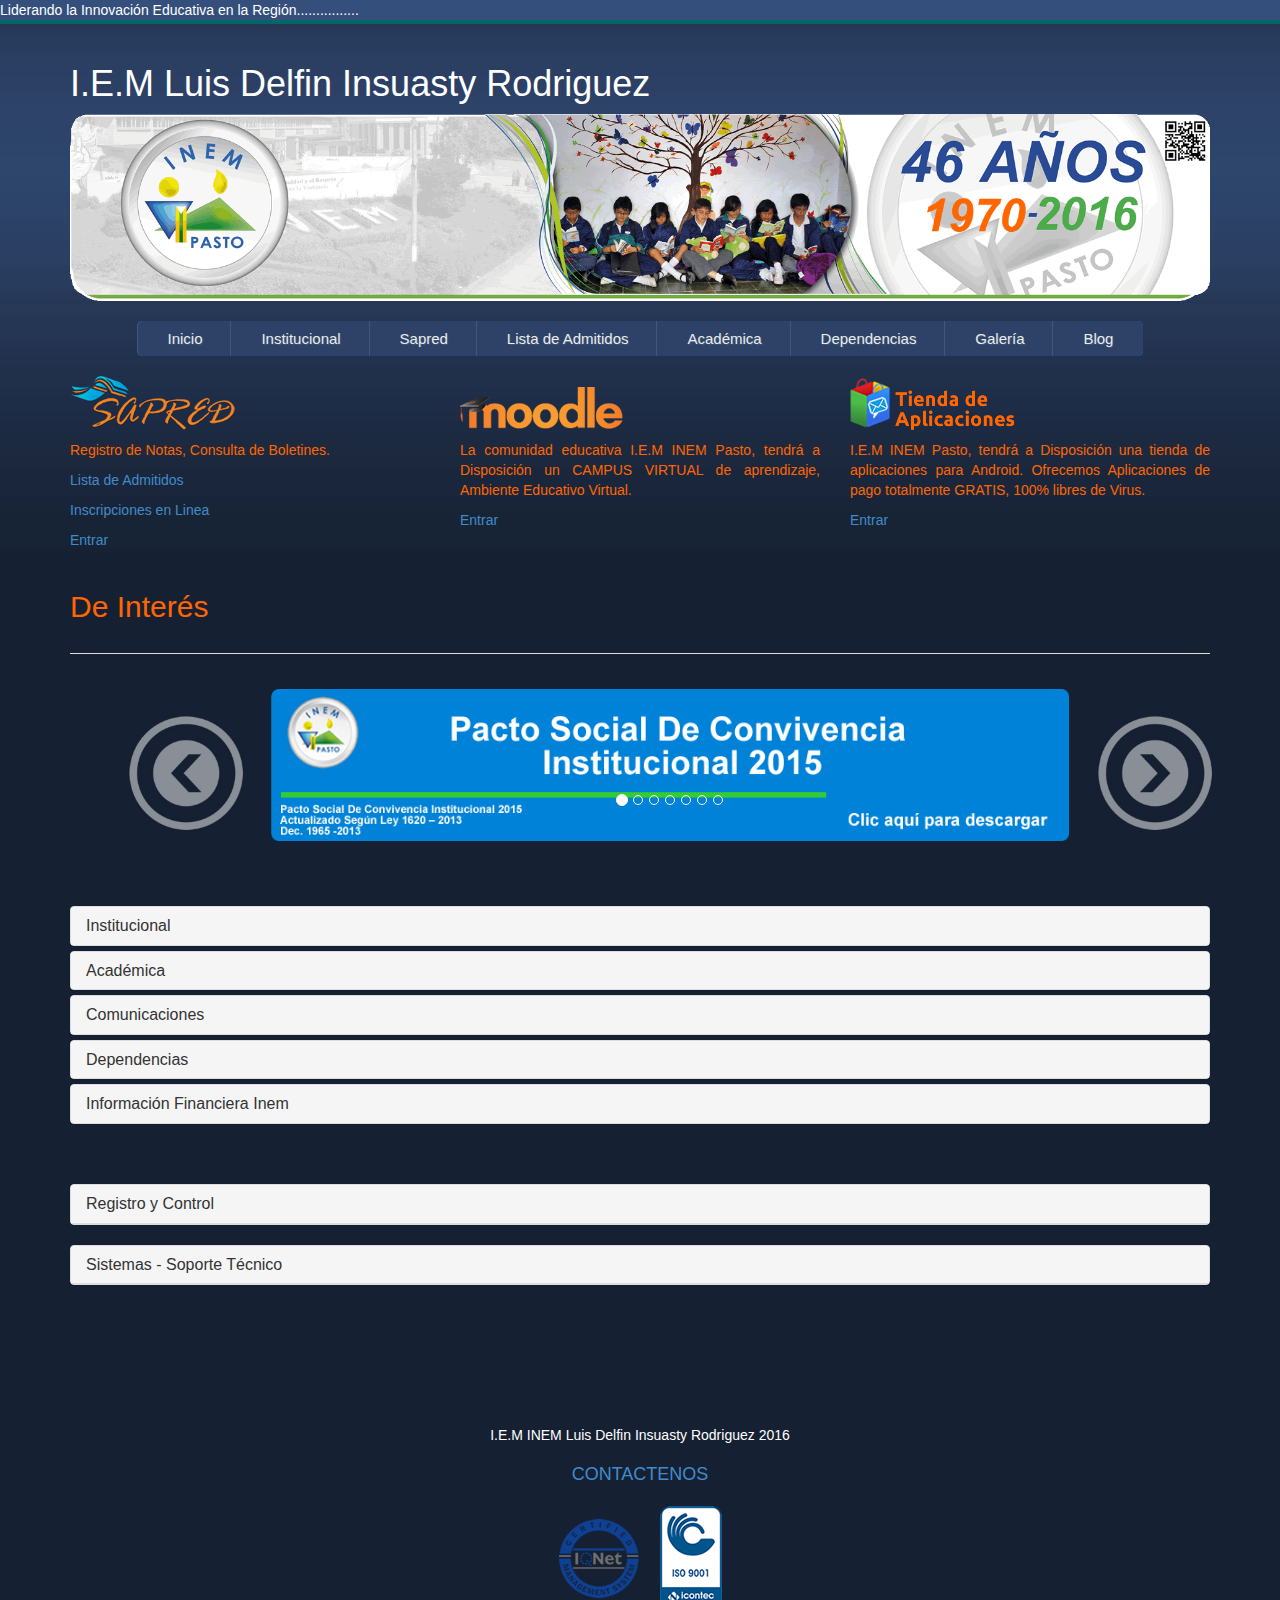
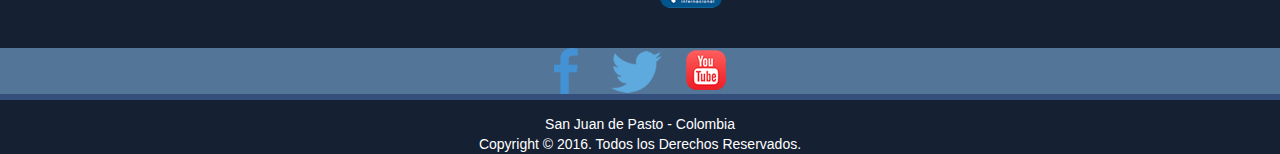
<file: index.html>
<!DOCTYPE html>
<html>
<head>

<link rel="stylesheet" href="css/rmm-css/responsivemobilemenu.css" type="text/css"/>

<script type="text/javascript" src="css/rmm-js/jquery.min.js"></script>
<script type="text/javascript" src="css/rmm-js/responsivemobilemenu.js"></script>
<meta name="viewport" content="width=device-width, initial-scale=1, maximum-scale=1, user-scalable=no"/>
</head>

  <div class=top>Liderando la Innovación Educativa en la Región................</div>
  <div class=topmini></div>
<title>I.E.M Luis Delfin Insuasty Rodriguez::::...:::::</title>
<style>
  img {display: block; margin: 100 auto;}

  #estilo1{color:#FFF;background:#0BCCCB;}
</style>







<br>

  <meta charset="utf-8">
  <meta name="viewport" content="width=device-width, initial-scale=1">
  <link rel="stylesheet" href="css/style.css">

</head>

<body  background="img/txt.jpg">


<div class="container">


<h1><font color="#ffffff">I.E.M Luis Delfin Insuasty Rodriguez</font> </h1> 
<center>

<img class="cab" src="img/cab.gif">
 



</center>
<br>
<!--div class="jumbotron">
  <img src="img/cab.png">  
</div-->


 
 

<div class="rmm" data-menu-style ="sapphire">
            <ul>
                <li><a href='index.html'>Inicio</a></li>
                
                <li><a href='#institucional'>Institucional</a></li>
                <li><a href='http://sapredinempasto.com/sapredinem/'>Sapred</a></li>
                <li><a href='http://sapredinempasto.com/sapredinem/admisiones/reportes/admitidos/'>Lista de Admitidos</a></li>
                <li><a href='#academica'>Acad&eacute;mica</a></li>
                <li><a href='#dependencias' >Dependencias</a></li> 
                <li><a href='#gallery'>Galer&iacute;a</a></li>
                <li><a href='#blog'>Blog</a></li>
                 
                 
                
                 
            </ul>



        </div>



 
 <!--br><center>

 
 


    <div id="estilo1" >
    
     <marquee scrolldelay=10 width=500 direction=left>

     <h1> Matriculas Abiertas 2016&nbsp;&nbsp;&nbsp;&nbsp;&nbsp;Matriculas Abiertas 2016 &nbsp;&nbsp;&nbsp;&nbsp;&nbsp;Matriculas Abiertas 2016</h1>
      </marquee>



 


    </div>



 </center><br>

 Descargar documentos para realizar el proceso de matriculas...
 <p><h1> <a target="_blank" href="http://sapredinempasto.com/sapredinem/logeo.php">Matricula en Linea....</a></font>&nbsp;&nbsp;</h1></p>
<h4> <a target="_blank" href="pdf/matriculas/acta_de_compromiso.pdf">Acta de Compromiso 2016</a></font>&nbsp;&nbsp;
 <a target="_blank" href="pdf/matriculas/cronograma_matriculas_2016.pdf">Cronograma de Matriculas</a></font>&nbsp;&nbsp;
 
 </h4>
<br>
 Requisitos de Matricula 2016 para Alumnos Nuevos y Antiguos...
<h4><a target="_blank" href="pdf/matriculas/requisitos_matricula_nuevos_2016.pdf">Matricula 2016 Alumnos Nuevos</a></font>&nbsp;&nbsp;&nbsp;&nbsp;
 <a target="_blank" href="pdf/matriculas/requisitos_matricula_antiguos_2016.pdf">Matricula 2016 Alumnos Antiguos</a></font>&nbsp;&nbsp;</h4>  





<br><br><br-->
<div class="row">



 

  <div class="col-md-4">
    <h2><a href="http://sapredinempasto.com/sapredinem/"><img src="img/sapred.png"></a></h2>

    <p align="justify">Registro de Notas, Consulta de Boletines.</p>
    <p align="justify"><a href="http://sapredinempasto.com/sapredinem/admisiones/reportes/admitidos/">Lista de Admitidos</a></p>
    <p><a href="http://sapredinempasto.com/sapredinem/admisiones/inicio/index.php">Inscripciones en Linea</a></p>
    <a href="http://sapredinempasto.com/sapredinem/">Entrar</a>
  </div>
  


  <div class="col-md-4">
   <h2><a href="http://www.inempasto.edu.co/campusvirtual/login/index.php"><img src="img/moodle.png"></a></h2>
     <p align="justify">La comunidad educativa I.E.M INEM Pasto, tendrá a Disposición un CAMPUS VIRTUAL de aprendizaje, Ambiente Educativo Virtual.</p>
    
    <a href="http://www.inempasto.edu.co/campusvirtual/login/index.php">Entrar</a>
 
  </div>
  



  

<tienda de aplicaciones div class="col-md-4">
    <h2><a href="http://inem-pasto.store.aptoide.com/"><img src="img/store.png"></a></h2>
     <p align="justify">I.E.M INEM Pasto, tendrá a Disposición una tienda de aplicaciones para Android. Ofrecemos Aplicaciones de pago totalmente GRATIS, 100% libres de Virus.</p>
    
    <a href="http://inem-pasto.store.aptoide.com/">Entrar</a>
  </div>


</div>

<br>
<center>


  </center>
  <!DOCTYPE html>
<html>
  <head>
    <meta name="viewport" content="width=device-width, initial-scale=1">
    <link rel="stylesheet" href="bootstrap.min.css">
  </head>

  <body>
    <div class="container">
      <h2>De Inter&eacute;s</h2>
      
<!--font color=#ffffff size="5">Encuestas de satisfacción</font><br>
<br>
Para Primaria hacer Clic <a href="https://docs.google.com/forms/d/1iM_UiLJOvQ8ggt8mjcnVVd9TBu6XeJbb38_ceqL8IZQ/viewform">Aqui</a> <br><br>
Para grados 6 y 9 hacer Clic <a href="https://docs.google.com/forms/d/1qQ2hfOPYZUpujuiQrIvZ8EqpPazxDHv7UO0uJpqppSM/viewform">Aqui</a> <br><br>

Para grados 10 y 11 hacer Clic <a href="https://docs.google.com/forms/d/1R0bFZO8R_Qn0_b-2OMOqUtCRWU1IAYjRPcXmingDEgo/viewform">Aqui</a-->

       <div class="panel-group" id="accordion">
        <div class="">
          <div class="panel-heading">
            <h4 class="panel-title">
              <a data-toggle="collapse" data-parent="#accordion" href="#collapsep"> </a>
            </h4>
          </div>






          <div id="collapsep" class="panel-collapse collapse in">
            <div class="panel-body"> 
                  <center>
                                
                                <!--DOCTYPE html-->
<html lang="en">
<head>
 
  <meta charset="utf-8">
  <meta name="viewport" content="width=device-width, initial-scale=1">

  <style>
  .carousel-inner > .item > img,
  .carousel-inner > .item > a > img {
      width: 70%;

      margin: auto;
  }
  </style>
</head>
<body>

<div class="container">
  <br>
  <div id="myCarousel" class="carousel slide" data-ride="carousel">
    
    <ol class="carousel-indicators">
      <li data-target="#myCarousel" data-slide-to="0" class="active"></li>
      <li data-target="#myCarousel" data-slide-to="1"></li>
      <li data-target="#myCarousel" data-slide-to="2"></li>
      <li data-target="#myCarousel" data-slide-to="3"></li>
      <li data-target="#myCarousel" data-slide-to="4"></li>
      <li data-target="#myCarousel" data-slide-to="5"></li>
      <li data-target="#myCarousel" data-slide-to="6"></li>
    </ol>

    
    <div class="carousel-inner" role="listbox">
      <div class="item active">
        <a href="pdf/P.S.C.I.INEM_actualizado(ley_1620_de_2013).pdf"><img src="img/pacto.jpg"   ></a>

      </div>

      <div class="item">
        <a href="http://ticeducacion.wix.com/inemsede3"><img src="img/sede3.jpg"></a><br>
          <a href="Plataforma_INEM/libro_web_DerechosdeEstudantes_inem3_27938/">Derechos de Estudantes Inem Sede 3</a>&nbsp;&nbsp;
          <a href="Plataforma_INEM/libro_web_MANUALDECONVIVENCIA%20inem_95535/">Manual de Convivencia Inem</a>&nbsp;&nbsp;  
          <a href="Plataforma_INEM/libro_web_MisDeberes_INEM_61905/">Mis Deberes Inem</a> 
      </div>  

    
      <div class="item">
        <img src="img/apps.jpg"   >
      </div>

      <div class="item">
        <a href="http://www.inempasto.edu.co/juego/inem.html" target="_blank"><img src="img/5.jpg" ></a>
      </div>
      <div class="item">
        <a href="http://www.inempasto.edu.co/images/calendarios/planemergencia.pdf"><img src="img/evacu.jpg"   ></a></a>
      </div>
 <div class="item">
        <a href="http://www.inempasto.edu.co/images/calendarios/planemergencia.pdf"><img src="img/wifi.jpg"   ></a></a>
      </div>

       <div class="item">
        <img src="img/1.jpg"   >
         </div>

          <div class="item">
          <a href="pdf/requisitos_militar.pdf"><img src="img/militar.jpg"   ></a>
         </div>

        <div class="item">
          <a href="pdf/proceso_inscripcion_P.S.pdf"><img src="img/requisitos.jpg"   ></a>
         </div>



    </div>



    

 <img src="img/flechai.jpg" class="left carousel-control" href="#myCarousel"   data-slide="prev">
     
    </a>
    <img src="img/flechad.jpg" class="right carousel-control" href="#myCarousel" role="button" data-slide="next">
         

       
    </a-->
  </div>
</div> 

</body>
</html>
                  </center>
              <br><br><p align="justify">
              <font color=#ffffff>

               </font></p>

 

          </div>
          </div>
        </div>





<!--div class="panel-group" id="accordion">
        <div class="">
          <div class="panel-heading">
            <h4 class="panel-title">
              <a data-toggle="collapse" data-parent="#accordion" href="#collapsep-1">PUNTO VIVE DIGITAL Y AULA INTERACTIVA .... </a>
            </h4>
          </div>






          <div id="collapsep-1" class="panel-collapse collapse in">
            <div class="panel-body"> 
                  <center>
                                <img src="img/ai.jpg">

                  </center>
              <br><br><p align="justify">
              <font color=#ffffff>

                Punto Vive Digital esta ubicado en la institución educativa I.E.M Luis Delfín Insuasty Rodriguez INEM-PASTO. La gestión realizada, fue aprobada por el Ministerio de Tecnologías de la Información y las Comunicaciones, TIC. El punto Vive Digital permitirá que los estudiantes accedan a Internet de manera muy rápida, contará con áreas de entretenimiento con consolas de juego, centro para producción de contenidos, equipos de audio y video, video beam interactivo, equipos para personas con discapacidad, tablets, entre otros elementos de última tecnología. 
<br><br>

IEM Luis Delfín Insuasty INEM Pasto recibió Aula Interactiva: Tablero digital, módem, sonido, servidor y 25 laptops. </font>
<a href="https://twitter.com/NarinoVDigital/status/588517683160809472"> Ver mas.......</a></p>
</div>



 

          </div>
          </div>
        </div-->



    
      



<div class="panel panel-default" >
          <div class="panel-heading">
            <h4 class="panel-title">
              <a id=institucional data-toggle="collapse" data-parent="#accordion" href="#collapse0">Institucional</a>
            </h4>
          </div>
          <div id="collapse0" class="panel-collapse collapse">
            <div class="panel-body">

<h2>Mision</h2> 
<p align="justify">
INEM de Pasto es una institución educativa municipal de carácter oficial que atiende los niveles de educación preescolar, básica y media diversificada (académica y técnica); con la corresponsabilidad de la comunidad educativa centra su quehacer en la formación integral de los educandos, especialmente en las dimensiones científica, tecnológica, humanística, espiritual, cultural y deportiva, mediante la formación basada en competencias básicas, ciudadanas, laborales generales y especificas que les permiten desarrollar relaciones positivas consigo mismo, con los demás y con el entorno atendiendo su proyecto ético de vida y las necesidades del contexto, con lo anterior los estudiantes se facultan para integrarse a la educación superior, para vincularse al mundo laboral y para contribuir efectivamente al desarrollo de su comunidad.</p><br>

 

<h2>Visión</h2>

 
<p align="justify">
La Institución educativa Municipal INEM de Pasto en el 2014 sera reconocida, como líder entre las instituciones educativas oficiales del Departamento de Nariño, por haber establecido procesos de mejoramiento continuo de la calidad y alianzas Interinstitucionales para garantizar CADENAS DE FORMACIÓNhacia la educación técnica, tecnológica y profesores.</p>
<br><br>
<h2>Videos Historia Regional</h2>

<a href="http://inempasto.edu.co/1in.php?view=article&id=88%3Avideos-historia-regional&format=pdf&option=com_content&Itemid=137">Descargar Enlaces</a>

            </div>
          </div>
        </div>


<div class="panel panel-default">
          <div class="panel-heading">
            <h4 class="panel-title">
              <a id=academica data-toggle="collapse" data-parent="#accordion" href="#collapse1">Acad&eacute;mica</a>
            </h4>
          </div>
          <div id="collapse1" class="panel-collapse collapse">
            <div class="panel-body">Educación media académica .</div>
          </div>
        </div>


<div class="panel panel-default">
          <div class="panel-heading">
            <h4 class="panel-title">
              <a data-toggle="collapse" data-parent="#accordion" href="#collapse2">Comunicaciones</a>
            </h4>
          </div>
          <div id="collapse2" class="panel-collapse collapse">
            <div class="panel-body"><a href="pdf/ACTA_040.pdf">Resolucion 040</a></div>
          </div>
        </div>


<div class="panel panel-default" id=dependencias>
          <div class="panel-heading">
            <h4 class="panel-title">
              <a data-toggle="collapse" data-parent="#accordion" href="#collapse3">Dependencias</a>
            </h4>
          </div>
          <div id="collapse3" class="panel-collapse collapse">
            <div class="panel-body">Sede 1 Sede2 Sede3 Granja Betania.</div>
          </div>
        </div>


  
<div class="panel panel-default">
          <div class="panel-heading">
            <h4 class="panel-title">
              <a data-toggle="collapse" data-parent="#accordion" href="#collapse4">Información Financiera Inem</a>
            </h4>
          </div>
          <div id="collapse4" class="panel-collapse collapse">
            <!--div class="panel-body"><a href="pdf/Información_Segundo_Trimestre 2015.rar">Descargar Información Segundo Trimestre 2015 </a></div-->
            <div class="panel-body"><a href="rar/INFORMACION_FINANCIERA_MARZO 2016.rar">Descargar Información Financiera Marzo 2016 </a></div>
          </div>
           </div>


        <!--div class="panel panel-default">
          <div class="panel-heading">
            <h4 class="panel-title">
              <a  data-toggle="collapse" data-parent="#accordion" href="#collapse5">Documentos Procesos de Inscripciones y Matriculas 2016</a>
            </h4>
          </div-->
          <div id="collapse5" class="panel-collapse collapse">
            <div class="panel-body"> 

            Documentos para Descargar<br><br>



</div>
          </div>
        </div><br>
        


<br>

<div class="panel panel-default">
          <div class="panel-heading">
            <h4 class="panel-title">
              <a  data-toggle="collapse" data-parent="#accordion" href="#collapse6">Registro y Control </a>
            </h4>
          </div>
          <div id="collapse6" class="panel-collapse collapse">
            <div class="panel-body"> 
<h3>Registro y Control</h3><p align="justify">
<center><!--img src="img/reg.jpg"--></center>

<font color="#000000">
A través  registro y control usted podrá solicitar conocer y tener información acerca de los estudiantes actuales y egresados de nuestra institución y sus notas correspondientes para  hacer la solicitud de este servicio en la oficina de registro y control que esta ubicado en el primer piso del bloque administrativo o a través  el siguiente correo registrocontrol@openmailbox.org  detallando la descripción de la solicitud. 
 
</font>  



 

</p>


</div>
          </div>
        </div>


<div class="panel panel-default">
          <div class="panel-heading">
            <h4 class="panel-title">
              <a  data-toggle="collapse" data-parent="#accordion" href="#collapse7">Sistemas - Soporte Técnico</a>
            </h4>
          </div>
          <div id="collapse7" class="panel-collapse collapse">
            <div class="panel-body"> 
<font color="#0099FF"><h3>Pasos a Seguir y como realizar mi solicitud ?</h3></font><p align="justify">
<center><img src="img/sop.jpg"></center><br>
<font color="#000000">
A través del siguiente  formato, le permitirá registrar información para hacer la solicitud de servicios de asistencia técnica en sistemas, detallando la descripción del problema encontrado. Descargar Formato 


soporte@inempasto.edu.co




<a href="">Asistencia Técnica</a> 
 
</font>  



 

</p>


</div>
          </div>
        </div>
        







      </div> 
    </div>



 
    



    <script src="js/jquery.min_collapsse.js"></script>
    <script src="js/bootstrap.min_collapsse.js"></script>
  </body>
</html>



<br><br>




 




<!--div class="city">


<br>
<br>

<div class="col-md-4">
<h3><p align="justify"><font color=#ffffff>Biblioteca Virtual.</font></p></h3>
<p>Implementando.</p>

<a href="http://www.inempasto.edu.co">Entrar</a><br>

</div>




<div class="col-md-4">
<h3><p align="justify"><font color=#ffffff>Ayuda TICS.</font></h3></p>
<p align="justify">Se tiene como fin incentivar el uso de las nuevas tecnologías de la información y comunicación  para optimizar el desarrollo de nuestra labor educativa.</p>
<a href="http://www.inempasto.edu.co/ayudatics/">Entrar</a>
</div>


<div class="city">
<h3><font color=#ffffff>Registro de Estudiantes.</font></h3>
<p align="justify">La Institución, reconoce la importancia de hacer un seguimiento a  egresados, deseamos  conocer su opinión  respecto a los procesos de formación.</p>
<a href="http://www.inempasto.edu.co/egresados/">Entrar</a>
</div-->



 

 
<br><br>






<br><br> 
 
 


<center>
<font color=#ffffff>
 I.E.M INEM Luis Delfin Insuasty Rodriguez 2016


 
</font>
<br>

<font color="#ffffff">
<div class=" " id=dependencias>
          <div class="panel-heading">
            <h4 class=" ">
		      <a data-toggle="collapse" data-parent="#accordion" href="#collapse-2">
		<center>
		CONTACTENOS</center></a>

		
            </h4>
          </div>
          <div id="collapse-2" class="panel-collapse collapse">
            <div class="panel-body">


           <img src="img/contactenos.png">
<br>Avenida Panamericana Cra 24 Tel <a href="tel:0327235141">7235141</a>  - <a href="tel:0327235142">7235142</a> - <a href="tel:0327235143">7235143</a>
           Comuníquese con nosotros<br>

¿Tiene alguna duda? pongase en contacto con nosotros y nos comunicaremos lo más pronto posible.<br>

 Rectoria Telefax <a href="tel:0327237356">7237356</a><br><br>ieminempasto@openmailbox.org &nbsp;&nbsp; ieminempasto@gmail.com <br>financierainempasto@gmail.com


            </div>
          

          </div>
        </div></font>


 
<img src="img/certificado.jpg">

<br><br>
<div class=redes_sociales>
<img src="img/allrs.png">
</div>


</center>

  <div class=pie>
  <center><br>San Juan de Pasto - Colombia<br>Copyright © 2016. Todos los Derechos Reservados.


<!--div id="cuentavisitas"></div>
				<script>yu=function(id){return document.getElementById(id);}
				if(localStorage){
				if(localStorage['visitas']==undefined){
				localStorage['visitas']=0;/* Codigo por http://adan-2994.es.tl/Contador_de_visitas_javascript.htm */
				}var n=parseInt(localStorage['visitas']);localStorage['visitas']=1+n;
				var num=localStorage['visitas'];

				var mensaje="Hasta ahora has visitado mi pagina " + num+ " Veces !";

				yu('cuentavisitas').innerHTML=mensaje;}</script>
<br>Designed by<br> Ingeniero Alvaro Lopez Perez - Sistemas Inem Pasto.
  </center> 
 </div-->


 <!--a href="whatsapp://send?text=www.inempasto.edu.co" data-action="share/whatsapp/share" rel="nofollow" >Compartir en WhatsApp</a-->
   
				 
				
                
                
</body>
</html>
</file>
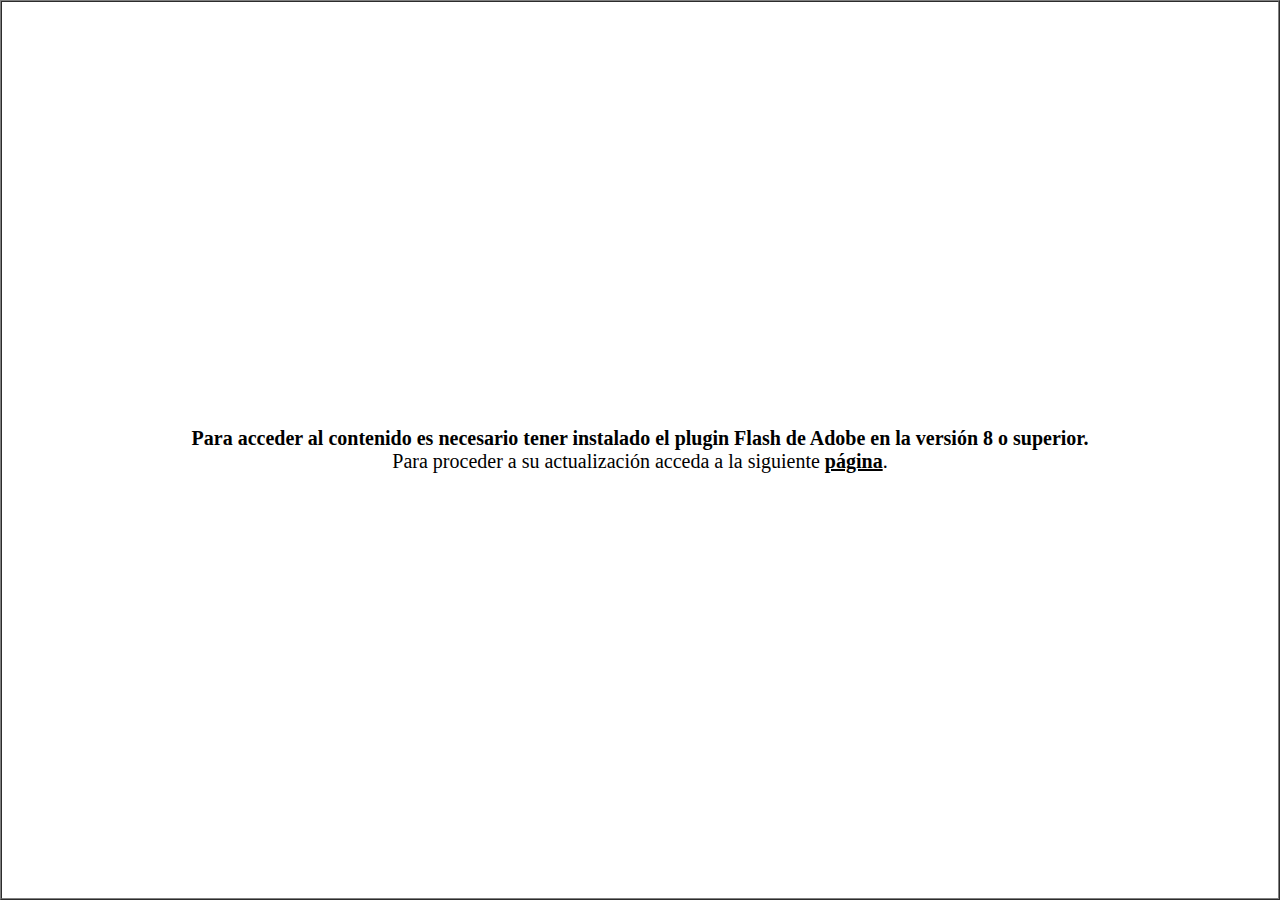
<file: Plataforma_INEM/libro_web_DerechosdeEstudantes_inem3_27938/index.html>
﻿<!DOCTYPE html PUBLIC "-//W3C//DTD XHTML 1.0 Transitional//EN" "http://www.w3.org/TR/xhtml1/DTD/xhtml1-transitional.dtd">
<html xmlns="http://www.w3.org/1999/xhtml" xml:lang="es" lang="es">
	<head>
		<meta http-equiv="Content-Type" content="text/html; charset=utf-8" />
		<title>Visor Cuadernia</title>
        <style type="text/css">
			html { height: 100%; overflow: hidden; }
			body { height: 100%; margin: 0;	padding: 0;	background-color: #ffffff; }
		</style>
        <script type="text/javascript" src="configuracion/libreria.js"></script>
		<!--<script type="text/javascript" src="configuracion/SCORM_API_wrapper_v1.1.7.js"></script>-->
		<script type="text/javascript">
			
			// have to hard code this version number so that there are no issues with Saba
	//pipwerks.SCORM.version = "1.2";
	
			jQuery(document).ready(
				function(){
					var flashvars = {};
					var params = {};
				var attributes = {};

					if(jQuery.getUrlVar("pagina")) flashvars.pagina = jQuery.getUrlVar("pagina");
					if(jQuery.getUrlVar("contenido")) 
					{
						flashvars.contenido = jQuery.getUrlVar("contenido");
						flashvars.publicacion = "false";
					}
					else {
						flashvars.contenido = "configuracion/libro.xml";
						flashvars.publicacion = "true";
					}
					if(jQuery.getUrlVar("identificador")) flashvars.identificador = jQuery.getUrlVar("identificador");
					//flashvars.contenido = "configuracion/libro.xml";
					
					params.wmode="transparent";
					params.menu = false;
					params.allowFullScreen = true;
					params.allowScriptAccess="always" ;
						
					cargarLibro('configuracion/visualizador.swf', 'libro', 9, '100%', '100%', flashvars, params, attributes);
				}
			);
		</script>
	</head>
    <body>
    <div id="contenedor" style="width:100%; height:100%"></div>
		
		
    </body>
</html>
</file>
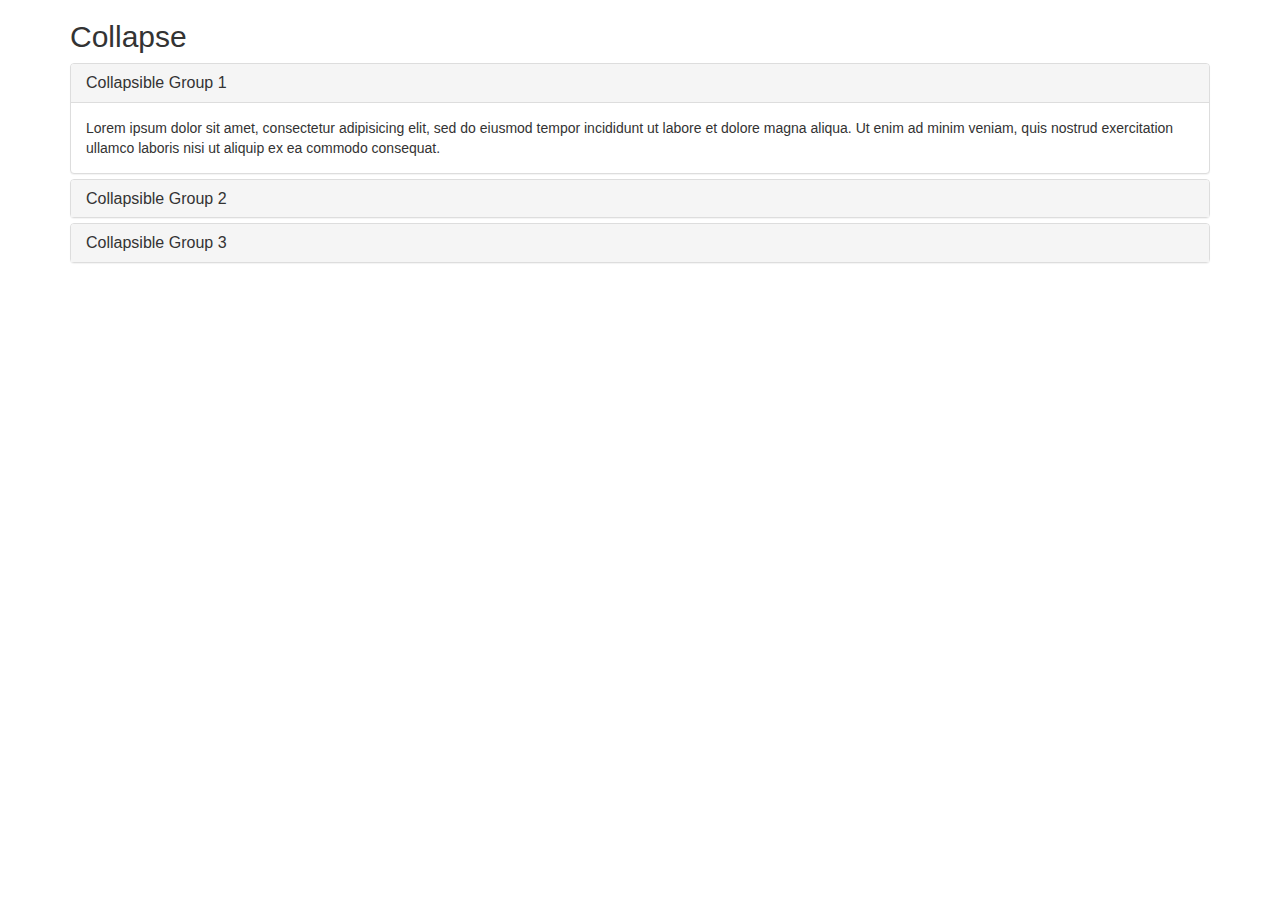
<file: collpse.html>
<!DOCTYPE html>
<html>
  <head>
    <meta name="viewport" content="width=device-width, initial-scale=1">
    <link rel="stylesheet" href="css/bootstrap.min_collapse.css">
  </head>

  <body>
    <div class="container">
      <h2>Collapse</h2>
      <div class="panel-group" id="accordion">
        <div class="panel panel-default">
          <div class="panel-heading">
            <h4 class="panel-title">
              <a data-toggle="collapse" data-parent="#accordion" href="#collapse1">Collapsible Group 1</a>
            </h4>
          </div>
          <div id="collapse1" class="panel-collapse collapse in">
            <div class="panel-body">Lorem ipsum dolor sit amet, consectetur adipisicing elit,
            sed do eiusmod tempor incididunt ut labore et dolore magna aliqua. Ut enim ad minim veniam,
            quis nostrud exercitation ullamco laboris nisi ut aliquip ex ea commodo consequat.</div>
          </div>
        </div>
        <div class="panel panel-default">
          <div class="panel-heading">
            <h4 class="panel-title">
              <a data-toggle="collapse" data-parent="#accordion" href="#collapse2">Collapsible Group 2</a>
            </h4>
          </div>
          <div id="collapse2" class="panel-collapse collapse">
            <div class="panel-body">Lorem ipsum dolor sit amet, consectetur adipisicing elit,
            sed do eiusmod tempor incididunt ut labore et dolore magna aliqua. Ut enim ad minim veniam,
            quis nostrud exercitation ullamco laboris nisi ut aliquip ex ea commodo consequat.</div>
          </div>
        </div>
        <div class="panel panel-default">
          <div class="panel-heading">
            <h4 class="panel-title">
              <a data-toggle="collapse" data-parent="#accordion" href="#collapse3">Collapsible Group 3</a>
            </h4>
          </div>
          <div id="collapse3" class="panel-collapse collapse">
            <div class="panel-body">Lorem ipsum dolor sit amet, consectetur adipisicing elit,
            sed do eiusmod tempor incididunt ut labore et dolore magna aliqua. Ut enim ad minim veniam,
            quis nostrud exercitation ullamco laboris nisi ut aliquip ex ea commodo consequat.</div>
          </div>
        </div>
      </div> 
    </div>

    <script src="https://ajax.googleapis.com/ajax/libs/jquery/1.11.1/jquery.min.js"></script>
    <script src="http://maxcdn.bootstrapcdn.com/bootstrap/3.2.0/js/bootstrap.min.js"></script>
  </body>
</html>
</file>
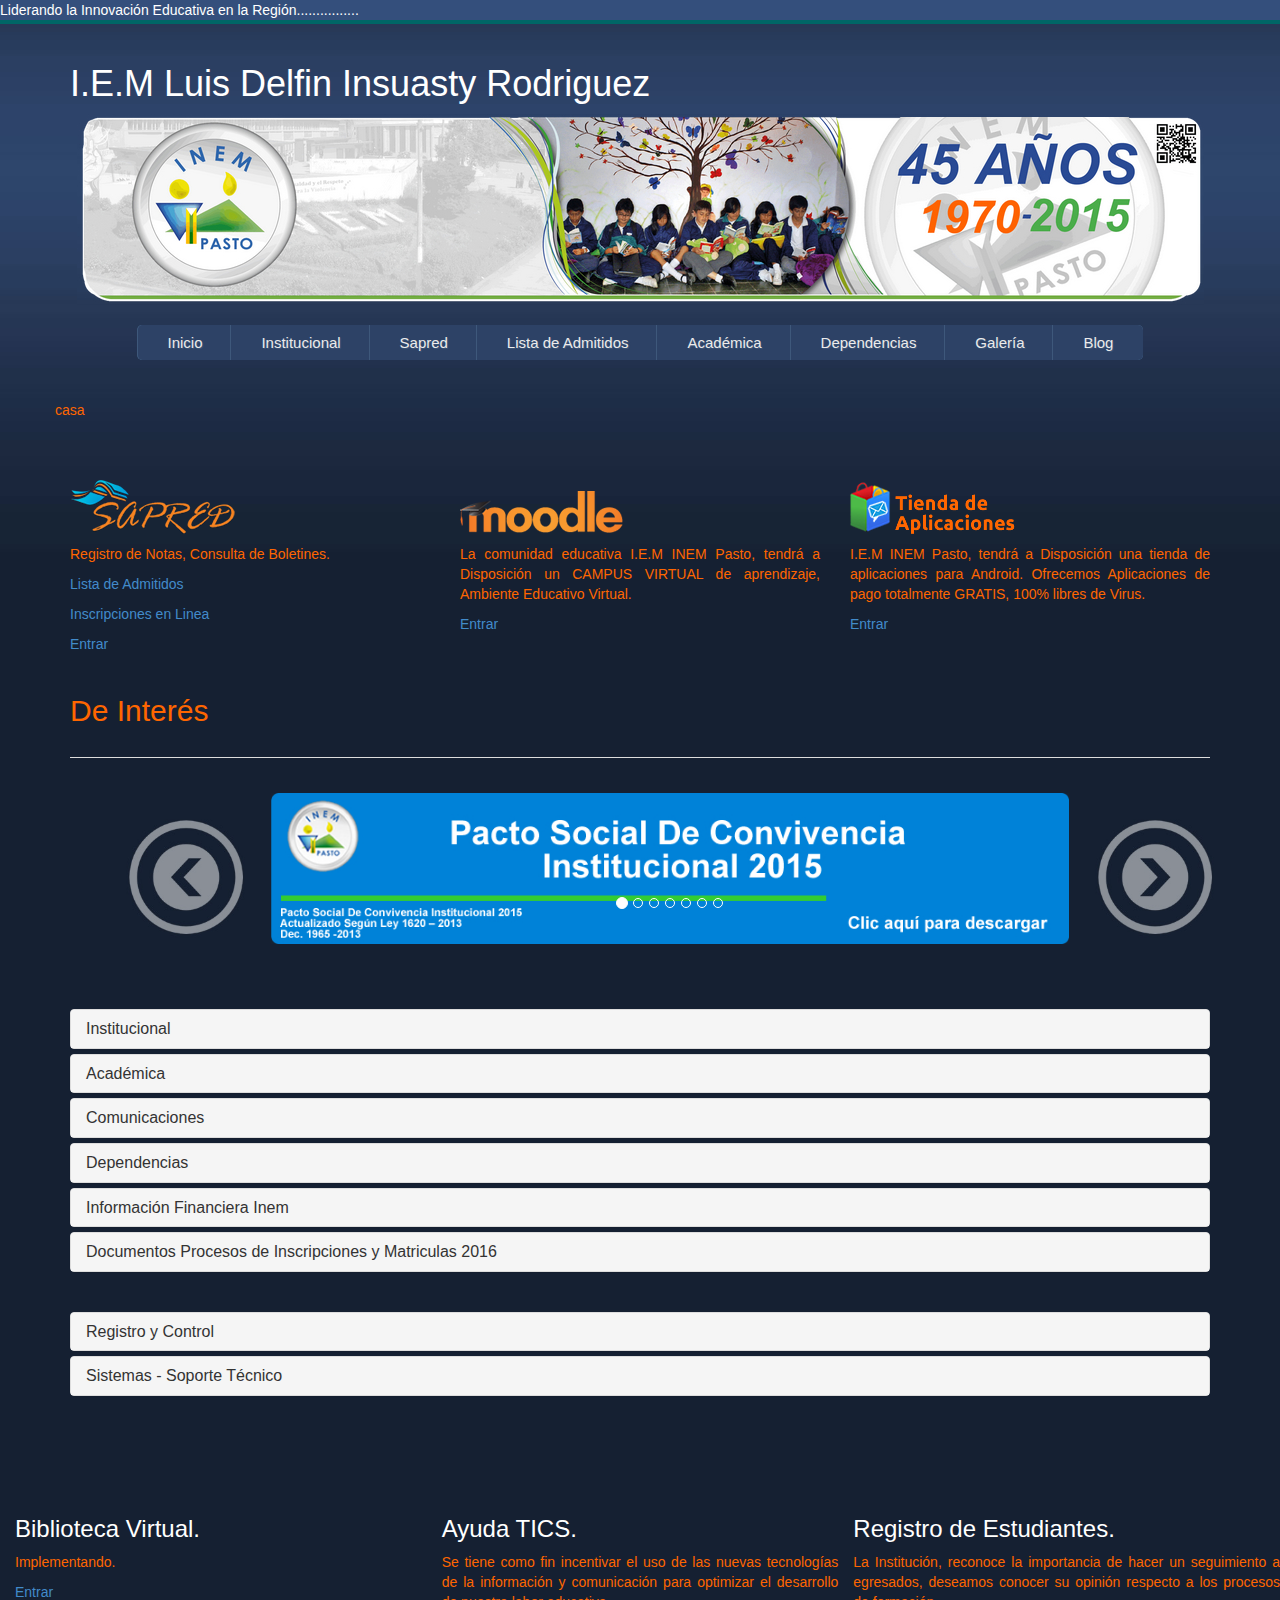
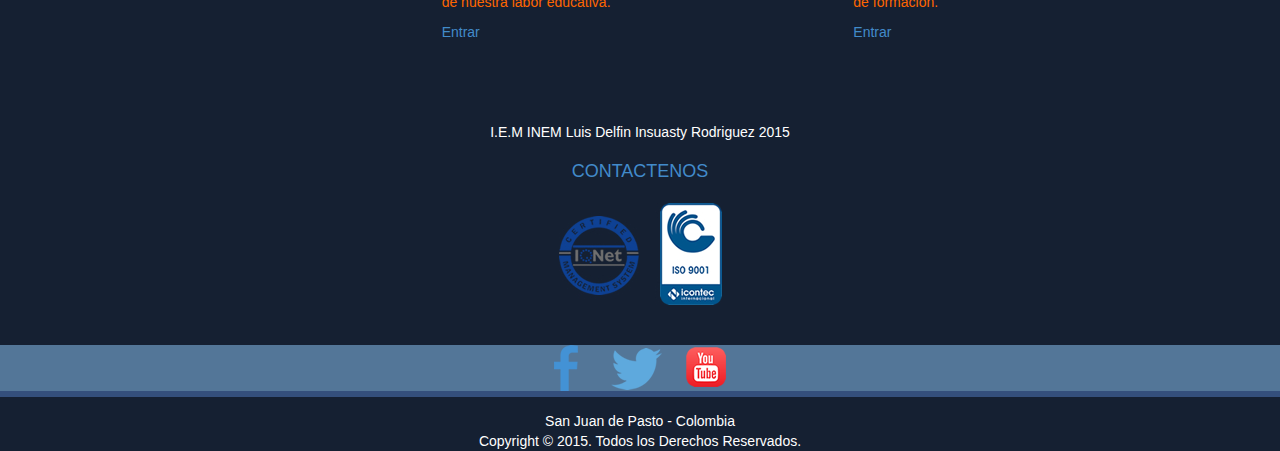
<file: index (otra copia).html>
<!DOCTYPE html>
<html>
<head>

<link rel="stylesheet" href="css/rmm-css/responsivemobilemenu.css" type="text/css"/>

<script type="text/javascript" src="css/rmm-js/jquery.min.js"></script>
<script type="text/javascript" src="css/rmm-js/responsivemobilemenu.js"></script>
<meta name="viewport" content="width=device-width, initial-scale=1, maximum-scale=1, user-scalable=no"/>
</head>

  <div class=top>Liderando la Innovación Educativa en la Región................</div>
  <div class=topmini></div>
<title>I.E.M Luis Delfin Insuasty Rodriguez::::...:::::</title>
<style>
  img {display: block; margin: 100 auto;}
</style>







<br>

  <meta charset="utf-8">
  <meta name="viewport" content="width=device-width, initial-scale=1">
  <link rel="stylesheet" href="css/style.css">

</head>

<body  background="img/txt.jpg">


<div class="container">


<h1><font color="#ffffff">I.E.M Luis Delfin Insuasty Rodriguez</font> </h1> 
<center>

<img class="cab" src="img/cab.jpg">
 



</center>
<br>
<!--div class="jumbotron">
  <img src="img/cab.png">  
</div-->


 



<div class="rmm" data-menu-style ="sapphire">
            <ul>
                <li><a href='index.html'>Inicio</a></li>
                  
                <li><a href='#institucional'>Institucional</a></li>
                <li><a href='http://sapredinempasto.com/sapredinem/'>Sapred</a></li>
                <li><a href='http://sapredinempasto.com/sapredinem/admisiones/reportes/admitidos/'>Lista de Admitidos</a></li>
                <li><a href='#academica'>Acad&eacute;mica</a></li>
                <li><a href='#dependencias' >Dependencias</a></li> 
                <li><a href='#gallery'>Galer&iacute;a</a></li>
                <li><a href='#blog'>Blog</a></li>
                 
                 
                
                 
            </ul>



        </div>


 
 
 

<div class="row">
<br><br>casa<br><br><br>



  <div class="col-md-4">
    <h2><a href="http://sapredinempasto.com/sapredinem/"><img src="img/sapred.png"></a></h2>

    <p align="justify">Registro de Notas, Consulta de Boletines.</p>
    <p align="justify"><a href="http://sapredinempasto.com/sapredinem/admisiones/reportes/admitidos/">Lista de Admitidos</a></p>
    <p><a href="http://sapredinempasto.com/sapredinem/admisiones/inicio/index.php">Inscripciones en Linea</a></p>
    <a href="http://sapredinempasto.com/sapredinem/">Entrar</a>
  </div>
  <div class="col-md-4">
   <h2><a href="http://www.inempasto.edu.co/campusvirtual/login/index.php"><img src="img/moodle.png"></a></h2>
     <p align="justify">La comunidad educativa I.E.M INEM Pasto, tendrá a Disposición un CAMPUS VIRTUAL de aprendizaje, Ambiente Educativo Virtual.</p>
    
    <a href="http://www.inempasto.edu.co/campusvirtual/login/index.php">Entrar</a>
 
  </div>
  



  

<tienda de aplicaciones div class="col-md-4">
    <h2><a href="http://inem-pasto.store.aptoide.com/"><img src="img/store.png"></a></h2>
     <p align="justify">I.E.M INEM Pasto, tendrá a Disposición una tienda de aplicaciones para Android. Ofrecemos Aplicaciones de pago totalmente GRATIS, 100% libres de Virus.</p>
    
    <a href="http://inem-pasto.store.aptoide.com/">Entrar</a>
  </div>


</div>

<br>
<center>


  </center>
  <!DOCTYPE html>
<html>
  <head>
    <meta name="viewport" content="width=device-width, initial-scale=1">
    <link rel="stylesheet" href="bootstrap.min.css">
  </head>

  <body>
    <div class="container">
      <h2>De Inter&eacute;s</h2>
      
<!--font color=#ffffff size="5">Encuestas de satisfacción</font><br>
<br>
Para Primaria hacer Clic <a href="https://docs.google.com/forms/d/1iM_UiLJOvQ8ggt8mjcnVVd9TBu6XeJbb38_ceqL8IZQ/viewform">Aqui</a> <br><br>
Para grados 6 y 9 hacer Clic <a href="https://docs.google.com/forms/d/1qQ2hfOPYZUpujuiQrIvZ8EqpPazxDHv7UO0uJpqppSM/viewform">Aqui</a> <br><br>

Para grados 10 y 11 hacer Clic <a href="https://docs.google.com/forms/d/1R0bFZO8R_Qn0_b-2OMOqUtCRWU1IAYjRPcXmingDEgo/viewform">Aqui</a-->

       <div class="panel-group" id="accordion">
        <div class="">
          <div class="panel-heading">
            <h4 class="panel-title">
              <a data-toggle="collapse" data-parent="#accordion" href="#collapsep"> </a>
            </h4>
          </div>






          <div id="collapsep" class="panel-collapse collapse in">
            <div class="panel-body"> 
                  <center>
                                
                                <!--DOCTYPE html-->
<html lang="en">
<head>
 
  <meta charset="utf-8">
  <meta name="viewport" content="width=device-width, initial-scale=1">

  <style>
  .carousel-inner > .item > img,
  .carousel-inner > .item > a > img {
      width: 70%;

      margin: auto;
  }
  </style>
</head>
<body>

<div class="container">
  <br>
  <div id="myCarousel" class="carousel slide" data-ride="carousel">
    
    <ol class="carousel-indicators">
      <li data-target="#myCarousel" data-slide-to="0" class="active"></li>
      <li data-target="#myCarousel" data-slide-to="1"></li>
      <li data-target="#myCarousel" data-slide-to="2"></li>
      <li data-target="#myCarousel" data-slide-to="3"></li>
      <li data-target="#myCarousel" data-slide-to="4"></li>
      <li data-target="#myCarousel" data-slide-to="5"></li>
      <li data-target="#myCarousel" data-slide-to="6"></li>
    </ol>

    
    <div class="carousel-inner" role="listbox">
      <div class="item active">
        <a href="pdf/P.S.C.I.INEM_actualizado(ley_1620_de_2013).pdf"><img src="img/pacto.jpg"   ></a>

      </div>

      <div class="item">
        <a href="http://ticeducacion.wix.com/inemsede3"><img src="img/sede3.jpg"></a><br>
          <a href="Plataforma_INEM/libro_web_DerechosdeEstudantes_inem3_27938/">Derechos de Estudantes Inem Sede 3</a>&nbsp;&nbsp;
          <a href="Plataforma_INEM/libro_web_MANUALDECONVIVENCIA%20inem_95535/">Manual de Convivencia Inem</a>&nbsp;&nbsp;  
          <a href="Plataforma_INEM/libro_web_MisDeberes_INEM_61905/">Mis Deberes Inem</a> 
      </div>  

    
      <div class="item">
        <img src="img/apps.jpg"   >
      </div>

      <div class="item">
        <a href="http://www.inempasto.edu.co/juego/inem.html" target="_blank"><img src="img/5.jpg" ></a>
      </div>
      <div class="item">
        <a href="http://www.inempasto.edu.co/images/calendarios/planemergencia.pdf"><img src="img/evacu.jpg"   ></a></a>
      </div>
 <div class="item">
        <a href="http://www.inempasto.edu.co/images/calendarios/planemergencia.pdf"><img src="img/wifi.jpg"   ></a></a>
      </div>

       <div class="item">
        <img src="img/1.jpg"   >
         </div>

    </div>



    

 <img src="img/flechai.jpg" class="left carousel-control" href="#myCarousel"   data-slide="prev">
     
    </a>
    <img src="img/flechad.jpg" class="right carousel-control" href="#myCarousel" role="button" data-slide="next">
         

       
    </a-->
  </div>
</div> 

</body>
</html>
                  </center>
              <br><br><p align="justify">
              <font color=#ffffff>

               </font></p>

 

          </div>
          </div>
        </div>





<!--div class="panel-group" id="accordion">
        <div class="">
          <div class="panel-heading">
            <h4 class="panel-title">
              <a data-toggle="collapse" data-parent="#accordion" href="#collapsep-1">PUNTO VIVE DIGITAL Y AULA INTERACTIVA .... </a>
            </h4>
          </div>






          <div id="collapsep-1" class="panel-collapse collapse in">
            <div class="panel-body"> 
                  <center>
                                <img src="img/ai.jpg">

                  </center>
              <br><br><p align="justify">
              <font color=#ffffff>

                Punto Vive Digital esta ubicado en la institución educativa I.E.M Luis Delfín Insuasty Rodriguez INEM-PASTO. La gestión realizada, fue aprobada por el Ministerio de Tecnologías de la Información y las Comunicaciones, TIC. El punto Vive Digital permitirá que los estudiantes accedan a Internet de manera muy rápida, contará con áreas de entretenimiento con consolas de juego, centro para producción de contenidos, equipos de audio y video, video beam interactivo, equipos para personas con discapacidad, tablets, entre otros elementos de última tecnología. 
<br><br>

IEM Luis Delfín Insuasty INEM Pasto recibió Aula Interactiva: Tablero digital, módem, sonido, servidor y 25 laptops. </font>
<a href="https://twitter.com/NarinoVDigital/status/588517683160809472"> Ver mas.......</a></p>
</div>



 

          </div>
          </div>
        </div-->



    
      



<div class="panel panel-default" >
          <div class="panel-heading">
            <h4 class="panel-title">
              <a id=institucional data-toggle="collapse" data-parent="#accordion" href="#collapse0">Institucional</a>
            </h4>
          </div>
          <div id="collapse0" class="panel-collapse collapse">
            <div class="panel-body">

<h2>Mision</h2> 
<p align="justify">
INEM de Pasto es una institución educativa municipal de carácter oficial que atiende los niveles de educación preescolar, básica y media diversificada (académica y técnica); con la corresponsabilidad de la comunidad educativa centra su quehacer en la formación integral de los educandos, especialmente en las dimensiones científica, tecnológica, humanística, espiritual, cultural y deportiva, mediante la formación basada en competencias básicas, ciudadanas, laborales generales y especificas que les permiten desarrollar relaciones positivas consigo mismo, con los demás y con el entorno atendiendo su proyecto ético de vida y las necesidades del contexto, con lo anterior los estudiantes se facultan para integrarse a la educación superior, para vincularse al mundo laboral y para contribuir efectivamente al desarrollo de su comunidad.</p><br>

 

<h2>Visión</h2>

 
<p align="justify">
La Institución educativa Municipal INEM de Pasto en el 2014 sera reconocida, como líder entre las instituciones educativas oficiales del Departamento de Nariño, por haber establecido procesos de mejoramiento continuo de la calidad y alianzas Interinstitucionales para garantizar CADENAS DE FORMACIÓNhacia la educación técnica, tecnológica y profesores.</p>
<br><br>
<h2>Videos Historia Regional</h2>

<a href="http://inempasto.edu.co/1in.php?view=article&id=88%3Avideos-historia-regional&format=pdf&option=com_content&Itemid=137">Descargar Enlaces</a>

            </div>
          </div>
        </div>


<div class="panel panel-default">
          <div class="panel-heading">
            <h4 class="panel-title">
              <a id=academica data-toggle="collapse" data-parent="#accordion" href="#collapse1">Acad&eacute;mica</a>
            </h4>
          </div>
          <div id="collapse1" class="panel-collapse collapse">
            <div class="panel-body">Educación media académica .</div>
          </div>
        </div>


<div class="panel panel-default">
          <div class="panel-heading">
            <h4 class="panel-title">
              <a data-toggle="collapse" data-parent="#accordion" href="#collapse2">Comunicaciones</a>
            </h4>
          </div>
          <div id="collapse2" class="panel-collapse collapse">
            <div class="panel-body">Boletin Formativo e Informativo.</div>
          </div>
        </div>


<div class="panel panel-default" id=dependencias>
          <div class="panel-heading">
            <h4 class="panel-title">
              <a data-toggle="collapse" data-parent="#accordion" href="#collapse3">Dependencias</a>
            </h4>
          </div>
          <div id="collapse3" class="panel-collapse collapse">
            <div class="panel-body">Sede 1 Sede2 Sede3 Granja Betania.</div>
          </div>
        </div>


  
<div class="panel panel-default">
          <div class="panel-heading">
            <h4 class="panel-title">
              <a data-toggle="collapse" data-parent="#accordion" href="#collapse4">Información Financiera Inem</a>
            </h4>
          </div>
          <div id="collapse4" class="panel-collapse collapse">
            <div class="panel-body"><a href="pdf/Información_Segundo_Trimestre 2015.rar">Descargar Información Segundo Trimestre 2015 </a></div>
          </div>
           </div>


        <div class="panel panel-default">
          <div class="panel-heading">
            <h4 class="panel-title">
              <a  data-toggle="collapse" data-parent="#accordion" href="#collapse5">Documentos Procesos de Inscripciones y Matriculas 2016</a>
            </h4>
          </div>
          <div id="collapse5" class="panel-collapse collapse">
            <div class="panel-body"> 

            Documentos para Descargar<br><br>

<font color=#000000><a href="pdf/matriculas/requsitos_matricula_2016.pdf">Requisitos de Matricula 2016</a></font><br><br>
<font color=#000000><a href="pdf/matriculas/acta_de_compromiso.pdf">Acta de Compromiso 2016</a></font><br><br>
<font color=#000000><a href="pdf/matriculas/cronograma_matriculas_2016.pdf">Cronograma de Matriculas</a></font><br><br>
<font color=#000000><a href="pdf/matriculas/formulario_matriculas_2016.pdf">Formulario de Matriculas</a></font>

</div>
          </div>
        </div><br>
        


<br>

<div class="panel panel-default">
          <div class="panel-heading">
            <h4 class="panel-title">
              <a  data-toggle="collapse" data-parent="#accordion" href="#collapse6">Registro y Control </a>
            </h4>
          </div>
          <div id="collapse6" class="panel-collapse collapse">
            <div class="panel-body"> 
<h3>Registro y Control</h3><p align="justify">
<center><!--img src="img/reg.jpg"--></center>
<font color="#000000">
A través  registro y control usted podrá solicitar conocer y tener información acerca de los estudiantes actuales y egresados de nuestra institución y sus notas correspondientes para  hacer la solicitud de este servicio en la oficina de registro y control que esta ubicado en el primer piso del bloque administrativo o a través  el siguiente correo registro_control@inempasto.edu.co detallando la descripción de la solicitud. 
 
</font>  



 

</p>


</div>
          </div>
        </div>


<div class="panel panel-default">
          <div class="panel-heading">
            <h4 class="panel-title">
              <a  data-toggle="collapse" data-parent="#accordion" href="#collapse7">Sistemas - Soporte Técnico</a>
            </h4>
          </div>
          <div id="collapse7" class="panel-collapse collapse">
            <div class="panel-body"> 
<font color="#0099FF"><h3>Pasos a Seguir y como realizar mi solicitud ?</h3></font><p align="justify">
<center><img src="img/sop.jpg"></center><br>
<font color="#000000">
A través del siguiente  formato, le permitirá registrar información para hacer la solicitud de servicios de asistencia técnica en sistemas, detallando la descripción del problema encontrado. Descargar Formato 


soporte@inempasto.edu.co




<a href="">Asistencia Técnica</a> 
 
</font>  



 

</p>


</div>
          </div>
        </div>
        







      </div> 
    </div>



 
    



    <script src="js/jquery.min_collapsse.js"></script>
    <script src="js/bootstrap.min_collapsse.js"></script>
  </body>
</html>



<br><br>




 




<div class="city">


<br>
<br>

<div class="col-md-4">
<h3><p align="justify"><font color=#ffffff>Biblioteca Virtual.</font></p></h3>
<p>Implementando.</p>

<a href="http://www.inempasto.edu.co">Entrar</a><br>

</div>




<div class="col-md-4">
<h3><p align="justify"><font color=#ffffff>Ayuda TICS.</font></h3></p>
<p align="justify">Se tiene como fin incentivar el uso de las nuevas tecnologías de la información y comunicación  para optimizar el desarrollo de nuestra labor educativa.</p>
<a href="http://www.inempasto.edu.co/ayudatics/">Entrar</a>
</div>


<div class="city">
<h3><font color=#ffffff>Registro de Estudiantes.</font></h3>
<p align="justify">La Institución, reconoce la importancia de hacer un seguimiento a  egresados, deseamos  conocer su opinión  respecto a los procesos de formación.</p>
<a href="http://www.inempasto.edu.co/egresados/">Entrar</a>
</div>



 

 
<br><br>






<br><br> 
 
 


<center>
<font color=#ffffff>
 I.E.M INEM Luis Delfin Insuasty Rodriguez 2015


 
</font>
<br>

<font color="#ffffff">
<div class=" " id=dependencias>
          <div class="panel-heading">
            <h4 class=" ">
		      <a data-toggle="collapse" data-parent="#accordion" href="#collapse-2">
		<center>
		CONTACTENOS</center></a>

		
            </h4>
          </div>
          <div id="collapse-2" class="panel-collapse collapse">
            <div class="panel-body">


           <img src="img/contactenos.png">
<br>Avenida Panamericana Cra 24 Tel <a href="tel:0327235141">7235141</a>  - <a href="tel:0327235142">7235142</a> - <a href="tel:0327235143">7235143</a>
           Comuníquese con nosotros<br>

¿Tiene alguna duda? pongase en contacto con nosotros y nos comunicaremos lo más pronto posible.<br>

 Rectoria Telefax <a href="tel:0327237356">7237356</a><br>
sistemas@inempasto.edu.co financiera@inempasto.edu.co


            </div>
          

          </div>
        </div></font>


 
<img src="img/certificado.jpg">

<br><br>
<div class=redes_sociales>
<img src="img/allrs.png">
</div>


</center>

  <div class=pie>
  <center><br>San Juan de Pasto - Colombia<br>Copyright © 2015. Todos los Derechos Reservados.


<!--div id="cuentavisitas"></div>
				<script>yu=function(id){return document.getElementById(id);}
				if(localStorage){
				if(localStorage['visitas']==undefined){
				localStorage['visitas']=0;/* Codigo por http://adan-2994.es.tl/Contador_de_visitas_javascript.htm */
				}var n=parseInt(localStorage['visitas']);localStorage['visitas']=1+n;
				var num=localStorage['visitas'];

				var mensaje="Hasta ahora has visitado mi pagina " + num+ " Veces !";

				yu('cuentavisitas').innerHTML=mensaje;}</script>
<br>Designed by<br> Ingeniero Alvaro Lopez Perez - Sistemas Inem Pasto.
  </center> 
 </div-->


 <!--a href="whatsapp://send?text=www.inempasto.edu.co" data-action="share/whatsapp/share" rel="nofollow" >Compartir en WhatsApp</a-->
   
				 
				
                
                
</body>
</html>
</file>
<file: css/rmm-css/responsivemobilemenu.css>
/*

Responsive Mobile Menu v1.0
Plugin URI: responsivemobilemenu.com

Author: Sergio Vitov
Author URI: http://xmacros.com

License: CC BY 3.0 http://creativecommons.org/licenses/by/3.0/

*/

.rmm {
	display:block;
	position:relative;
	width:100%;
	padding:0px;
	margin:0 auto !important;
	text-align: center;
	line-height:19px !important;  
}
.rmm * {
	-webkit-tap-highlight-color:transparent !important;
	font-family:Arial;
}
.rmm a {
	color:#ebebeb;
	text-decoration:none;
}
.rmm .rmm-main-list, .rmm .rmm-main-list li {
	margin:0px;
	padding:0px;
}
.rmm ul {
	display:block;
	width:auto !important;
	margin:0 auto !important;
	overflow:hidden;
	list-style:none;
}


/* sublevel menu - in construction */
.rmm ul li ul, .rmm ul li ul li, .rmm ul li ul li a {
	display:none !important;
	height:0px !important;
	width:0px !important;
}
/* */


.rmm .rmm-main-list li {
	display:inline;
	padding:padding:0px;
	margin:0px !important;
}
.rmm-toggled {
	display:none;
	width:100%;
	position:relative;
	overflow:hidden;
	margin:0 auto !important;
}
.rmm-button:hover {
	cursor:pointer;
}
.rmm .rmm-toggled ul {
	display:none;
	margin:0px !important;
	padding:0px !important;
}
.rmm .rmm-toggled ul li {
	display:block;
	margin:0 auto !important;
}




/* GRAPHITE STYLE */

.rmm.graphite .rmm-main-list li a {
	display:inline-block;
	padding:8px 30px 8px 30px;
	margin:0px -3px 0px -3px;
	font-size:15px;
	text-shadow:1px 1px 1px #333333;
	background-color:#444444;
	border-left:1px solid #555555;
	background-image:url('../rmm-img/graphite-menu-bg.png');
	background-repeat:repeat-x;
}
.rmm.graphite .rmm-main-list li a:hover {
	background-image:url('../rmm-img/graphite-menu-bg-hover.png');
}
.rmm.graphite .rmm-main-list li:first-child a {
-webkit-border-top-left-radius: 6px;
-webkit-border-bottom-left-radius: 6px;
-moz-border-radius-topleft: 6px;
-moz-border-radius-bottomleft: 6px;
border-top-left-radius: 6px;
border-bottom-left-radius: 6px;
}
.rmm.graphite .rmm-main-list li:last-child a {
	-webkit-border-top-right-radius: 6px;
-webkit-border-bottom-right-radius: 6px;
-moz-border-radius-topright: 6px;
-moz-border-radius-bottomright: 6px;
border-top-right-radius: 6px;
border-bottom-right-radius: 6px;
}
.rmm.graphite .rmm-toggled {
	width:95%;
	background-color:#555555;
	min-height:36px;
	border-radius:6px;
}
.rmm.graphite .rmm-toggled-controls {
	display:block;
	height:36px;
	color:white;
	text-align:left;
	position:relative;
	background-image:url('../rmm-img/graphite-menu-bg.png');
	background-repeat:repeat-x;
	border-radius:6px;
}
.rmm.graphite .rmm-toggled-title {
	position:relative;
	top:9px;
	left:15px;
	font-size:16px;
	color:white;
	text-shadow:1px 1px 1px black;
}
.rmm.graphite .rmm-button {
	display:block;
	position:absolute;
	right:15px;
	top:8px;
}

.rmm.graphite .rmm-button span {
	display:block;
	margin-top:4px;
	height:2px;
	background:white;
	width:24px;
}
.rmm.graphite .rmm-toggled ul li a {
	display:block;
	width:100%;
	background-color:#555555;
	text-align:center;
	padding:10px 0px 10px 0px;
	border-bottom:1px solid #333333;
	border-top:1px solid #777777;
	text-shadow:1px 1px 1px #333333;
}
.rmm.graphite .rmm-toggled ul li a:active {
	background-color:#444444;
	border-bottom:1px solid #444444;
	border-top:1px solid #444444;
}



/* SAPPHIRE STYLE */

.rmm.sapphire .rmm-main-list li a {
	display:inline-block;
	padding:8px 30px 8px 30px;
	margin:0px -3px 0px -3px;
	font-size:15px;
	text-shadow:1px 1px 1px #3e587b;
	background-color:#537b9f;
	border-left:1px solid #3e587b;
	background-image:url('../rmm-img/sapphire-menu-bg.gif');
	background-repeat:repeat-x;
}
.rmm.sapphire .rmm-main-list li a:hover {
	background:#3e597b;
}
.rmm.sapphire .rmm-main-list li:first-child a {
-webkit-border-top-left-radius: 5px;
-webkit-border-bottom-left-radius: 5px;
-moz-border-radius-topleft: 5px;
-moz-border-radius-bottomleft: 5px;
border-top-left-radius: 5px;
border-bottom-left-radius: 5px;
}
.rmm.sapphire .rmm-main-list li:last-child a {
	-webkit-border-top-right-radius: 5px;
-webkit-border-bottom-right-radius: 5px;
-moz-border-radius-topright: 5px;
-moz-border-radius-bottomright: 5px;
border-top-right-radius: 5px;
border-bottom-right-radius: 5px;
}
.rmm.sapphire .rmm-toggled {
	width:95%;
	background-color:#537b9f;
	min-height:36px;
	border-radius:6px;
}
.rmm.sapphire .rmm-toggled-controls {
	display:block;
	height:36px;
	color:white;
	text-align:left;
	position:relative;
	background-image:url('../rmm-img/sapphire-menu-bg.gif');
	background-repeat:repeat-x;
	border-radius:5px;
}
.rmm.sapphire .rmm-toggled-title {
	position:relative;
	top:9px;
	left:15px;
	font-size:16px;
	color:white;
	text-shadow:1px 1px 1px #3e587b;
}



.rmm.sapphire .rmm-button {
	display:block;
	position:absolute;
	right:9px;
	top:7px;
	width:20px;
	padding:0px 7px 0px 7px;
	border:1px solid #3e587b;
	border-radius:3px;
	background-image:url('../rmm-img/sapphire-menu-bg.gif');
	background-position:top;
}






.rmm.sapphire .rmm-button span {
	display:block;
	margin:4px 0px 4px -5px;
	height:2px;
	background:white;
	width:15px;
}








.rmm.sapphire .rmm-toggled ul li a {
	display:block;
	width:100%;
	background-color:#537698;
	text-align:center;
	padding:10px 0px 10px 0px;
	border-bottom:1px solid #3c5779;
	border-top:1px solid #6883a6;
	text-shadow:1px 1px 1px #333333;
}
.rmm.sapphire .rmm-toggled ul li a:active {
	background-color:#3c5779;
	border-bottom:1px solid #3c5779;
	border-top:1px solid #3c5779;
}
.rmm.sapphire .rmm-toggled ul li:first-child a { 
	border-top:1px solid #3c5779 !important;
}





/* MINIMAL STYLE */

.rmm.minimal a {
	color:#333333;
}
.rmm.minimal a:hover {
	opacity:0.7;
}
.rmm.minimal .rmm-main-list li a {
	display:inline-block;
	padding:8px 30px 8px 30px;
	margin:0px -3px 0px -3px;
	font-size:15px;
}
.rmm.minimal .rmm-toggled {
	width:95%;
	min-height:36px;
}
.rmm.minimal .rmm-toggled-controls {
	display:block;
	height:36px;
	color:#333333;
	text-align:left;
	position:relative;
}
.rmm.minimal .rmm-toggled-title {
	position:relative;
	top:9px;
	left:9px;
	font-size:16px;
	color:#33333;
}
.rmm.minimal .rmm-button {
	display:block;
	position:absolute;
	right:9px;
	top:7px;
}

.rmm.minimal .rmm-button span {
	display:block;
	margin:4px 0px 4px 0px;
	height:2px;
	background:#333333;
	width:25px;
}
.rmm.minimal .rmm-toggled ul li a {
	display:block;
	width:100%;
	text-align:center;
	padding:10px 0px 10px 0px;
	border-bottom:1px solid #dedede;
	color:#333333;
}
.rmm.minimal .rmm-toggled ul li:first-child a {
	border-top:1px solid #dedede;
}
</file>
<file: css/style.css>
html{font-family:sans-serif;-webkit-text-size-adjust:100%;-ms-text-size-adjust:100%}

 body{margin:0}

 article,aside,details,figcaption,figure,footer,header,

 hgroup,main,nav,section,summary{display:block}audio,canvas,progress,video{display:inline-block;vertical-align:baseline}

 audio:not([controls]){display:none;height:0}[hidden],template{display:none}a{background:0 0}a:active,a:hover{outline:0}

 abbr[title]{border-bottom:1px dotted}b,strong{font-weight:700}dfn{font-style:italic}h1{margin:.67em 0;font-size:2em}

 mark{color:#000;background:#ff0}small{font-size:80%}sub,sup{position:relative;font-size:75%;line-height:0;vertical-align:baseline}

 sup{top:-.5em}sub{bottom:-.25em}img{border:0}svg:not(:root){overflow:hidden}figure{margin:1em 40px}hr{height:0;-webkit-box-sizing:content-box;-moz-box-sizing:content-box;box-sizing:content-box}pre{overflow:auto}code,kbd,pre,samp{font-family:monospace,monospace;font-size:1em}button,input,optgroup,select,textarea{margin:0;font:inherit;color:inherit}button{overflow:visible}button,select{text-transform:none}button,html input[type=button],input[type=reset],input[type=submit]{-webkit-appearance:button;cursor:pointer}button[disabled],html input[disabled]{cursor:default}button::-moz-focus-inner,input::-moz-focus-inner{padding:0;border:0}input{line-height:normal}input[type=checkbox],input[type=radio]{-webkit-box-sizing:border-box;-moz-box-sizing:border-box;box-sizing:border-box;padding:0}input[type=number]::-webkit-inner-spin-button,input[type=number]::-webkit-outer-spin-button{height:auto}input[type=search]{-webkit-box-sizing:content-box;-moz-box-sizing:content-box;box-sizing:content-box;-webkit-appearance:textfield}input[type=search]::-webkit-search-cancel-button,input[type=search]::-webkit-search-decoration{-webkit-appearance:none}fieldset{padding:.35em .625em .75em;margin:0 2px;border:1px solid silver}legend{padding:0;border:0}textarea{overflow:auto}optgroup{font-weight:700}table{border-spacing:0;border-collapse:collapse}td,th{padding:0}@media print{*{color:#000!important;text-shadow:none!important;background:transparent!important;-webkit-box-shadow:none!important;box-shadow:none!important}a,a:visited{text-decoration:underline}a[href]:after{content:" (" attr(href) ")"}abbr[title]:after{content:" (" attr(title) ")"}a[href^="javascript:"]:after,a[href^="#"]:after{content:""}pre,blockquote{border:1px solid #999;page-break-inside:avoid}thead{display:table-header-group}tr,img{page-break-inside:avoid}img{max-width:100%!important}p,

 h2,h3{orphans:3;widows:3}h2,h3{page-break-after:avoid}

 select{background:#fff!important}.navbar{display:none}

 .table td,.table th{background-color:#fff!important}.btn>.caret,.dropup>.btn>

 .caret{border-top-color:#000!important}.label{border:1px solid #000}

 .table{border-collapse:collapse!important}.table-bordered th,

 .table-bordered td{border:1px solid #ddd!important}}@font-face{font-family:'Glyphicons Halflings';

 src:url(../fonts/glyphicons-halflings-regular.eot);src:url(../fonts/glyphicons-halflings-regular.eot?#iefix) format('embedded-opentype'),url(../fonts/glyphicons-halflings-regular.woff) format('woff'),url(../fonts/glyphicons-halflings-regular.ttf) format('truetype'),url(../fonts/glyphicons-halflings-regular.svg#glyphicons_halflingsregular) format('svg')}.glyphicon{position:relative;top:1px;display:inline-block;font-family:'Glyphicons Halflings';font-style:normal;font-weight:400;line-height:1;-webkit-font-smoothing:antialiased;-moz-osx-font-smoothing:grayscale}.glyphicon-asterisk:before{content:"\2a"}.glyphicon-plus:before{content:"\2b"}.glyphicon-euro:before{content:"\20ac"}.glyphicon-minus:before{content:"\2212"}.glyphicon-cloud:before{content:"\2601"}.glyphicon-envelope:before{content:"\2709"}.glyphicon-pencil:before{content:"\270f"}.glyphicon-glass:before{content:"\e001"}.glyphicon-music:before{content:"\e002"}.glyphicon-search:before{content:"\e003"}.glyphicon-heart:before{content:"\e005"}.glyphicon-star:before{content:"\e006"}.glyphicon-star-empty:before{content:"\e007"}.glyphicon-user:before{content:"\e008"}.glyphicon-film:before{content:"\e009"}.glyphicon-th-large:before{content:"\e010"}.glyphicon-th:before{content:"\e011"}.glyphicon-th-list:before{content:"\e012"}.glyphicon-ok:before{content:"\e013"}.glyphicon-remove:before{content:"\e014"}.glyphicon-zoom-in:before{content:"\e015"}.glyphicon-zoom-out:before{content:"\e016"}.glyphicon-off:before{content:"\e017"}.glyphicon-signal:before{content:"\e018"}.glyphicon-cog:before{content:"\e019"}.glyphicon-trash:before{content:"\e020"}.glyphicon-home:before{content:"\e021"}.glyphicon-file:before{content:"\e022"}.glyphicon-time:before{content:"\e023"}.glyphicon-road:before{content:"\e024"}.glyphicon-download-alt:before{content:"\e025"}.glyphicon-download:before{content:"\e026"}.glyphicon-upload:before{content:"\e027"}.glyphicon-inbox:before{content:"\e028"}.glyphicon-play-circle:before{content:"\e029"}.glyphicon-repeat:before{content:"\e030"}.glyphicon-refresh:before{content:"\e031"}.glyphicon-list-alt:before{content:"\e032"}.glyphicon-lock:before{content:"\e033"}.glyphicon-flag:before{content:"\e034"}.glyphicon-headphones:before{content:"\e035"}.glyphicon-volume-off:before{content:"\e036"}.glyphicon-volume-down:before{content:"\e037"}.glyphicon-volume-up:before{content:"\e038"}.glyphicon-qrcode:before{content:"\e039"}.glyphicon-barcode:before{content:"\e040"}.glyphicon-tag:before{content:"\e041"}.glyphicon-tags:before{content:"\e042"}.glyphicon-book:before{content:"\e043"}.glyphicon-bookmark:before{content:"\e044"}.glyphicon-print:before{content:"\e045"}.glyphicon-camera:before{content:"\e046"}.glyphicon-font:before{content:"\e047"}.glyphicon-bold:before{content:"\e048"}.glyphicon-italic:before{content:"\e049"}.glyphicon-text-height:before{content:"\e050"}.glyphicon-text-width:before{content:"\e051"}.glyphicon-align-left:before{content:"\e052"}.glyphicon-align-center:before{content:"\e053"}.glyphicon-align-right:before{content:"\e054"}.glyphicon-align-justify:before{content:"\e055"}.glyphicon-list:before{content:"\e056"}.glyphicon-indent-left:before{content:"\e057"}.glyphicon-indent-right:before{content:"\e058"}.glyphicon-facetime-video:before{content:"\e059"}.glyphicon-picture:before{content:"\e060"}.glyphicon-map-marker:before{content:"\e062"}.glyphicon-adjust:before{content:"\e063"}.glyphicon-tint:before{content:"\e064"}.glyphicon-edit:before{content:"\e065"}.glyphicon-share:before{content:"\e066"}.glyphicon-check:before{content:"\e067"}.glyphicon-move:before{content:"\e068"}.glyphicon-step-backward:before{content:"\e069"}.glyphicon-fast-backward:before{content:"\e070"}.glyphicon-backward:before{content:"\e071"}.glyphicon-play:before{content:"\e072"}.glyphicon-pause:before{content:"\e073"}.glyphicon-stop:before{content:"\e074"}.glyphicon-forward:before{content:"\e075"}.glyphicon-fast-forward:before{content:"\e076"}.glyphicon-step-forward:before{content:"\e077"}.glyphicon-eject:before{content:"\e078"}.glyphicon-chevron-left:before{content:"\e079"}.glyphicon-chevron-right:before{content:"\e080"}.glyphicon-plus-sign:before{content:"\e081"}.glyphicon-minus-sign:before{content:"\e082"}.glyphicon-remove-sign:before{content:"\e083"}.glyphicon-ok-sign:before{content:"\e084"}.glyphicon-question-sign:before{content:"\e085"}.glyphicon-info-sign:before{content:"\e086"}.glyphicon-screenshot:before{content:"\e087"}.glyphicon-remove-circle:before{content:"\e088"}.glyphicon-ok-circle:before{content:"\e089"}.glyphicon-ban-circle:before{content:"\e090"}.glyphicon-arrow-left:before{content:"\e091"}.glyphicon-arrow-right:before{content:"\e092"}.glyphicon-arrow-up:before{content:"\e093"}.glyphicon-arrow-down:before{content:"\e094"}.glyphicon-share-alt:before{content:"\e095"}.glyphicon-resize-full:before{content:"\e096"}.glyphicon-resize-small:before{content:"\e097"}.glyphicon-exclamation-sign:before{content:"\e101"}.glyphicon-gift:before{content:"\e102"}.glyphicon-leaf:before{content:"\e103"}.glyphicon-fire:before{content:"\e104"}.glyphicon-eye-open:before{content:"\e105"}.glyphicon-eye-close:before{content:"\e106"}.glyphicon-warning-sign:before{content:"\e107"}.glyphicon-plane:before{content:"\e108"}.glyphicon-calendar:before{content:"\e109"}.glyphicon-random:before{content:"\e110"}.glyphicon-comment:before{content:"\e111"}.glyphicon-magnet:before{content:"\e112"}.glyphicon-chevron-up:before{content:"\e113"}.glyphicon-chevron-down:before{content:"\e114"}.glyphicon-retweet:before{content:"\e115"}.glyphicon-shopping-cart:before{content:"\e116"}.glyphicon-folder-close:before{content:"\e117"}.glyphicon-folder-open:before{content:"\e118"}.glyphicon-resize-vertical:before{content:"\e119"}.glyphicon-resize-horizontal:before{content:"\e120"}.glyphicon-hdd:before{content:"\e121"}.glyphicon-bullhorn:before{content:"\e122"}.glyphicon-bell:before{content:"\e123"}.glyphicon-certificate:before{content:"\e124"}.glyphicon-thumbs-up:before{content:"\e125"}.glyphicon-thumbs-down:before{content:"\e126"}.glyphicon-hand-right:before{content:"\e127"}.glyphicon-hand-left:before{content:"\e128"}.glyphicon-hand-up:before{content:"\e129"}.glyphicon-hand-down:before{content:"\e130"}.glyphicon-circle-arrow-right:before{content:"\e131"}.glyphicon-circle-arrow-left:before{content:"\e132"}.glyphicon-circle-arrow-up:before{content:"\e133"}.glyphicon-circle-arrow-down:before{content:"\e134"}.glyphicon-globe:before{content:"\e135"}.glyphicon-wrench:before{content:"\e136"}.glyphicon-tasks:before{content:"\e137"}.glyphicon-filter:before{content:"\e138"}.glyphicon-briefcase:before{content:"\e139"}.glyphicon-fullscreen:before{content:"\e140"}.glyphicon-dashboard:before{content:"\e141"}.glyphicon-paperclip:before{content:"\e142"}.glyphicon-heart-empty:before{content:"\e143"}.glyphicon-link:before{content:"\e144"}.glyphicon-phone:before{content:"\e145"}.glyphicon-pushpin:before{content:"\e146"}.glyphicon-usd:before{content:"\e148"}.glyphicon-gbp:before{content:"\e149"}.glyphicon-sort:before{content:"\e150"}.glyphicon-sort-by-alphabet:before{content:"\e151"}.glyphicon-sort-by-alphabet-alt:before{content:"\e152"}.glyphicon-sort-by-order:before{content:"\e153"}.glyphicon-sort-by-order-alt:before{content:"\e154"}.glyphicon-sort-by-attributes:before{content:"\e155"}.glyphicon-sort-by-attributes-alt:before{content:"\e156"}.glyphicon-unchecked:before{content:"\e157"}.glyphicon-expand:before{content:"\e158"}.glyphicon-collapse-down:before{content:"\e159"}.glyphicon-collapse-up:before{content:"\e160"}.glyphicon-log-in:before{content:"\e161"}.glyphicon-flash:before{content:"\e162"}.glyphicon-log-out:before{content:"\e163"}.glyphicon-new-window:before{content:"\e164"}.glyphicon-record:before{content:"\e165"}.glyphicon-save:before{content:"\e166"}.glyphicon-open:before{content:"\e167"}.glyphicon-saved:before{content:"\e168"}.glyphicon-import:before{content:"\e169"}.glyphicon-export:before{content:"\e170"}.glyphicon-send:before{content:"\e171"}.glyphicon-floppy-disk:before{content:"\e172"}.glyphicon-floppy-saved:before{content:"\e173"}.glyphicon-floppy-remove:before{content:"\e174"}.glyphicon-floppy-save:before{content:"\e175"}.glyphicon-floppy-open:before{content:"\e176"}.glyphicon-credit-card:before{content:"\e177"}.glyphicon-transfer:before{content:"\e178"}.glyphicon-cutlery:before{content:"\e179"}.glyphicon-header:before{content:"\e180"}.glyphicon-compressed:before{content:"\e181"}.glyphicon-earphone:before{content:"\e182"}.glyphicon-phone-alt:before{content:"\e183"}.glyphicon-tower:before{content:"\e184"}.glyphicon-stats:before{content:"\e185"}.glyphicon-sd-video:before{content:"\e186"}.glyphicon-hd-video:before{content:"\e187"}.glyphicon-subtitles:before{content:"\e188"}.glyphicon-sound-stereo:before{content:"\e189"}.glyphicon-sound-dolby:before{content:"\e190"}.glyphicon-sound-5-1:before{content:"\e191"}.glyphicon-sound-6-1:before{content:"\e192"}.glyphicon-sound-7-1:before{content:"\e193"}.glyphicon-copyright-mark:before{content:"\e194"}.glyphicon-registration-mark:before{content:"\e195"}.glyphicon-cloud-download:before{content:"\e197"}.glyphicon-cloud-upload:before{content:"\e198"}.glyphicon-tree-conifer:before{content:"\e199"}.glyphicon-tree-deciduous:before{content:"\e200"}*{-webkit-box-sizing:border-box;-moz-box-sizing:border-box;box-sizing:border-box}:before,:after{-webkit-box-sizing:border-box;-moz-box-sizing:border-box;box-sizing:border-box}html{font-size:10px;-webkit-tap-highlight-color:rgba(0,0,0,0)}body{font-family:"Helvetica Neue",Helvetica,Arial,sans-serif;font-size:14px;line-height:1.42857143;

 color:#ff6600;background-color:#152032}

 input,button,select,textarea{font-family:inherit;font-size:inherit;line-height:inherit}

 a{color:#428bca;text-decoration:none}

 a:hover,a:focus{color:#2a6496;text-decoration:underline}
 a:focus{outline:thin dotted;outline:5px auto -webkit-focus-ring-color;outline-offset:-2px}
 figure{margin:0}img{vertical-align:middle}.img-responsive,.thumbnail>img,.thumbnail a>img,.carousel-inner>.item>
 img,.carousel-inner>.item>a>img{display:block;width:100% \9;max-width:100%;height:auto}.img-rounded{border-radius:6px}
 .img-thumbnail{display:inline-block;width:100% \9;max-width:100%;height:auto;padding:4px;line-height:1.42857143;

 background-color:#fff;border:1px solid #ddd;border-radius:4px;-webkit-transition:all .2s ease-in-out;-o-transition:all .2s ease-in-out;transition:all .2s ease-in-out}.img-circle{border-radius:50%}hr{margin-top:20px;margin-bottom:20px;border:0;border-top:1px solid #eee}.sr-only{position:absolute;width:1px;height:1px;padding:0;margin:-1px;overflow:hidden;clip:rect(0,0,0,0);border:0}.sr-only-focusable:active,.sr-only-focusable:focus{position:static;width:auto;height:auto;margin:0;overflow:visible;clip:auto}h1,h2,h3,h4,h5,h6,.h1,.h2,.h3,.h4,.h5,.h6{font-family:inherit;font-weight:500;line-height:1.1;color:inherit}h1 small,h2 small,h3 small,h4 small,h5 small,h6 small,.h1 small,.h2 small,.h3 small,.h4 small,.h5 small,.h6 small,h1 .small,h2 .small,h3 .small,h4 .small,h5 .small,h6 .small,.h1 .small,.h2 .small,.h3 .small,.h4 .small,.h5 .small,.h6 .small{font-weight:400;line-height:1;color:#777}h1,.h1,h2,.h2,h3,.h3{margin-top:20px;margin-bottom:10px}h1 small,.h1 small,h2 small,.h2 small,h3 small,.h3 small,h1 .small,.h1 .small,h2 .small,.h2 .small,h3 .small,.h3 .small{font-size:65%}h4,.h4,h5,.h5,h6,.h6{margin-top:10px;margin-bottom:10px}h4 small,.h4 small,h5 small,.h5 small,h6 small,.h6 small,h4 .small,.h4 .small,h5 .small,.h5 .small,h6 .small,.h6 .small{font-size:75%}h1,.h1{font-size:36px}h2,.h2{font-size:30px}h3,.h3{font-size:24px}h4,.h4{font-size:18px}h5,.h5{font-size:14px}h6,.h6{font-size:12px}p{margin:0 0 10px}.lead{margin-bottom:20px;font-size:16px;font-weight:300;line-height:1.4}@media (min-width:768px){.lead{font-size:21px}}small,.small{font-size:85%}cite{font-style:normal}mark,.mark{padding:.2em;background-color:#fcf8e3}.text-left{text-align:left}.text-right{text-align:right}.text-center{text-align:center}.text-justify{text-align:justify}.text-nowrap{white-space:nowrap}.text-lowercase{text-transform:lowercase}.text-uppercase{text-transform:uppercase}.text-capitalize{text-transform:capitalize}.text-muted{color:#777}.text-primary{color:#428bca}a.text-primary:hover{color:#3071a9}.text-success{color:#3c763d}a.text-success:hover{color:#2b542c}.text-info{color:#31708f}a.text-info:hover{color:#245269}.text-warning{color:#8a6d3b}a.text-warning:hover{color:#66512c}.text-danger{color:#a94442}a.text-danger:hover{color:#843534}.bg-primary{color:#fff;background-color:#428bca}a.bg-primary:hover{background-color:#3071a9}.bg-success{background-color:#dff0d8}a.bg-success:hover{background-color:#c1e2b3}.bg-info{background-color:#d9edf7}a.bg-info:hover{background-color:#afd9ee}.bg-warning{background-color:#fcf8e3}a.bg-warning:hover{background-color:#f7ecb5}.bg-danger{background-color:#f2dede}a.bg-danger:hover{background-color:#e4b9b9}.page-header{padding-bottom:9px;margin:40px 0 20px;border-bottom:1px solid #eee}ul,ol{margin-top:0;margin-bottom:10px}ul ul,ol ul,ul ol,ol ol{margin-bottom:0}.list-unstyled{padding-left:0;list-style:none}.list-inline{padding-left:0;margin-left:-5px;list-style:none}.list-inline>li{display:inline-block;padding-right:5px;padding-left:5px}dl{margin-top:0;margin-bottom:20px}dt,dd{line-height:1.42857143}dt{font-weight:700}dd{margin-left:0}@media (min-width:768px){.dl-horizontal dt{float:left;width:160px;overflow:hidden;clear:left;text-align:right;text-overflow:ellipsis;white-space:nowrap}.dl-horizontal dd{margin-left:180px}}abbr[title],abbr[data-original-title]{cursor:help;border-bottom:1px dotted #777}.initialism{font-size:90%;text-transform:uppercase}blockquote{padding:10px 20px;margin:0 0 20px;font-size:17.5px;border-left:5px solid #eee}blockquote p:last-child,blockquote ul:last-child,blockquote ol:last-child{margin-bottom:0}blockquote footer,blockquote small,blockquote .small{display:block;font-size:80%;line-height:1.42857143;color:#777}blockquote footer:before,blockquote small:before,blockquote .small:before{content:'\2014 \00A0'}.blockquote-reverse,blockquote.pull-right{padding-right:15px;padding-left:0;text-align:right;border-right:5px solid #eee;border-left:0}.blockquote-reverse footer:before,blockquote.pull-right footer:before,.blockquote-reverse small:before,blockquote.pull-right small:before,.blockquote-reverse .small:before,blockquote.pull-right .small:before{content:''}.blockquote-reverse footer:after,blockquote.pull-right footer:after,.blockquote-reverse small:after,blockquote.pull-right small:after,.blockquote-reverse .small:after,blockquote.pull-right .small:after{content:'\00A0 \2014'}blockquote:before,blockquote:after{content:""}address{margin-bottom:20px;font-style:normal;line-height:1.42857143}code,kbd,pre,samp{font-family:Menlo,Monaco,Consolas,"Courier New",monospace}code{padding:2px 4px;font-size:90%;color:#c7254e;background-color:#f9f2f4;border-radius:4px}kbd{padding:2px 4px;font-size:90%;color:#fff;background-color:#333;border-radius:3px;-webkit-box-shadow:inset 0 -1px 0 rgba(0,0,0,.25);box-shadow:inset 0 -1px 0 rgba(0,0,0,.25)}kbd kbd{padding:0;font-size:100%;-webkit-box-shadow:none;box-shadow:none}pre{display:block;padding:9.5px;margin:0 0 10px;font-size:13px;line-height:1.42857143;color:#333;word-break:break-all;word-wrap:break-word;background-color:#f5f5f5;border:1px solid #ccc;border-radius:4px}pre code{padding:0;font-size:inherit;color:inherit;white-space:pre-wrap;background-color:transparent;border-radius:0}.pre-scrollable{max-height:340px;overflow-y:scroll}.container{padding-right:15px;padding-left:15px;margin-right:auto;margin-left:auto}@media (min-width:768px){.container{width:750px}}@media (min-width:992px){.container{width:970px}}@media (min-width:1200px){.container{width:1170px}}.container-fluid{padding-right:15px;padding-left:15px;margin-right:auto;margin-left:auto}.row{margin-right:-15px;margin-left:-15px}.col-xs-1,.col-sm-1,.col-md-1,.col-lg-1,.col-xs-2,.col-sm-2,.col-md-2,.col-lg-2,.col-xs-3,.col-sm-3,.col-md-3,.col-lg-3,.col-xs-4,.col-sm-4,.col-md-4,.col-lg-4,.col-xs-5,.col-sm-5,.col-md-5,.col-lg-5,.col-xs-6,.col-sm-6,.col-md-6,.col-lg-6,.col-xs-7,.col-sm-7,.col-md-7,.col-lg-7,.col-xs-8,.col-sm-8,.col-md-8,.col-lg-8,.col-xs-9,.col-sm-9,.col-md-9,.col-lg-9,.col-xs-10,.col-sm-10,.col-md-10,.col-lg-10,.col-xs-11,.col-sm-11,.col-md-11,.col-lg-11,.col-xs-12,.col-sm-12,.col-md-12,.col-lg-12{position:relative;min-height:1px;padding-right:15px;padding-left:15px}.col-xs-1,.col-xs-2,.col-xs-3,.col-xs-4,.col-xs-5,.col-xs-6,.col-xs-7,.col-xs-8,.col-xs-9,.col-xs-10,.col-xs-11,.col-xs-12{float:left}.col-xs-12{width:100%}.col-xs-11{width:91.66666667%}.col-xs-10{width:83.33333333%}.col-xs-9{width:75%}.col-xs-8{width:66.66666667%}.col-xs-7{width:58.33333333%}.col-xs-6{width:50%}.col-xs-5{width:41.66666667%}.col-xs-4{width:33.33333333%}.col-xs-3{width:25%}.col-xs-2{width:16.66666667%}.col-xs-1{width:8.33333333%}.col-xs-pull-12{right:100%}.col-xs-pull-11{right:91.66666667%}.col-xs-pull-10{right:83.33333333%}.col-xs-pull-9{right:75%}.col-xs-pull-8{right:66.66666667%}.col-xs-pull-7{right:58.33333333%}.col-xs-pull-6{right:50%}.col-xs-pull-5{right:41.66666667%}.col-xs-pull-4{right:33.33333333%}.col-xs-pull-3{right:25%}.col-xs-pull-2{right:16.66666667%}.col-xs-pull-1{right:8.33333333%}.col-xs-pull-0{right:auto}.col-xs-push-12{left:100%}.col-xs-push-11{left:91.66666667%}.col-xs-push-10{left:83.33333333%}.col-xs-push-9{left:75%}.col-xs-push-8{left:66.66666667%}.col-xs-push-7{left:58.33333333%}.col-xs-push-6{left:50%}.col-xs-push-5{left:41.66666667%}.col-xs-push-4{left:33.33333333%}.col-xs-push-3{left:25%}.col-xs-push-2{left:16.66666667%}.col-xs-push-1{left:8.33333333%}.col-xs-push-0{left:auto}.col-xs-offset-12{margin-left:100%}.col-xs-offset-11{margin-left:91.66666667%}.col-xs-offset-10{margin-left:83.33333333%}.col-xs-offset-9{margin-left:75%}.col-xs-offset-8{margin-left:66.66666667%}.col-xs-offset-7{margin-left:58.33333333%}.col-xs-offset-6{margin-left:50%}.col-xs-offset-5{margin-left:41.66666667%}.col-xs-offset-4{margin-left:33.33333333%}.col-xs-offset-3{margin-left:25%}.col-xs-offset-2{margin-left:16.66666667%}.col-xs-offset-1{margin-left:8.33333333%}.col-xs-offset-0{margin-left:0}@media (min-width:768px){.col-sm-1,.col-sm-2,.col-sm-3,.col-sm-4,.col-sm-5,.col-sm-6,.col-sm-7,.col-sm-8,.col-sm-9,.col-sm-10,.col-sm-11,.col-sm-12{float:left}.col-sm-12{width:100%}.col-sm-11{width:91.66666667%}.col-sm-10{width:83.33333333%}.col-sm-9{width:75%}.col-sm-8{width:66.66666667%}.col-sm-7{width:58.33333333%}.col-sm-6{width:50%}.col-sm-5{width:41.66666667%}.col-sm-4{width:33.33333333%}.col-sm-3{width:25%}.col-sm-2{width:16.66666667%}.col-sm-1{width:8.33333333%}.col-sm-pull-12{right:100%}.col-sm-pull-11{right:91.66666667%}.col-sm-pull-10{right:83.33333333%}.col-sm-pull-9{right:75%}.col-sm-pull-8{right:66.66666667%}.col-sm-pull-7{right:58.33333333%}.col-sm-pull-6{right:50%}.col-sm-pull-5{right:41.66666667%}.col-sm-pull-4{right:33.33333333%}.col-sm-pull-3{right:25%}.col-sm-pull-2{right:16.66666667%}.col-sm-pull-1{right:8.33333333%}.col-sm-pull-0{right:auto}.col-sm-push-12{left:100%}.col-sm-push-11{left:91.66666667%}.col-sm-push-10{left:83.33333333%}.col-sm-push-9{left:75%}.col-sm-push-8{left:66.66666667%}.col-sm-push-7{left:58.33333333%}.col-sm-push-6{left:50%}.col-sm-push-5{left:41.66666667%}.col-sm-push-4{left:33.33333333%}.col-sm-push-3{left:25%}.col-sm-push-2{left:16.66666667%}.col-sm-push-1{left:8.33333333%}.col-sm-push-0{left:auto}.col-sm-offset-12{margin-left:100%}.col-sm-offset-11{margin-left:91.66666667%}.col-sm-offset-10{margin-left:83.33333333%}.col-sm-offset-9{margin-left:75%}.col-sm-offset-8{margin-left:66.66666667%}.col-sm-offset-7{margin-left:58.33333333%}.col-sm-offset-6{margin-left:50%}.col-sm-offset-5{margin-left:41.66666667%}.col-sm-offset-4{margin-left:33.33333333%}.col-sm-offset-3{margin-left:25%}.col-sm-offset-2{margin-left:16.66666667%}.col-sm-offset-1{margin-left:8.33333333%}.col-sm-offset-0{margin-left:0}}@media (min-width:992px){.col-md-1,.col-md-2,.col-md-3,.col-md-4,.col-md-5,.col-md-6,.col-md-7,.col-md-8,.col-md-9,.col-md-10,.col-md-11,.col-md-12{float:left}.col-md-12{width:100%}.col-md-11{width:91.66666667%}.col-md-10{width:83.33333333%}.col-md-9{width:75%}.col-md-8{width:66.66666667%}.col-md-7{width:58.33333333%}.col-md-6{width:50%}.col-md-5{width:41.66666667%}.col-md-4{width:33.33333333%}.col-md-3{width:25%}.col-md-2{width:16.66666667%}.col-md-1{width:8.33333333%}.col-md-pull-12{right:100%}.col-md-pull-11{right:91.66666667%}.col-md-pull-10{right:83.33333333%}.col-md-pull-9{right:75%}.col-md-pull-8{right:66.66666667%}.col-md-pull-7{right:58.33333333%}.col-md-pull-6{right:50%}.col-md-pull-5{right:41.66666667%}.col-md-pull-4{right:33.33333333%}.col-md-pull-3{right:25%}.col-md-pull-2{right:16.66666667%}.col-md-pull-1{right:8.33333333%}.col-md-pull-0{right:auto}.col-md-push-12{left:100%}.col-md-push-11{left:91.66666667%}.col-md-push-10{left:83.33333333%}.col-md-push-9{left:75%}.col-md-push-8{left:66.66666667%}.col-md-push-7{left:58.33333333%}.col-md-push-6{left:50%}.col-md-push-5{left:41.66666667%}.col-md-push-4{left:33.33333333%}.col-md-push-3{left:25%}.col-md-push-2{left:16.66666667%}.col-md-push-1{left:8.33333333%}.col-md-push-0{left:auto}.col-md-offset-12{margin-left:100%}.col-md-offset-11{margin-left:91.66666667%}.col-md-offset-10{margin-left:83.33333333%}.col-md-offset-9{margin-left:75%}.col-md-offset-8{margin-left:66.66666667%}.col-md-offset-7{margin-left:58.33333333%}.col-md-offset-6{margin-left:50%}.col-md-offset-5{margin-left:41.66666667%}.col-md-offset-4{margin-left:33.33333333%}.col-md-offset-3{margin-left:25%}.col-md-offset-2{margin-left:16.66666667%}.col-md-offset-1{margin-left:8.33333333%}.col-md-offset-0{margin-left:0}}@media (min-width:1200px){.col-lg-1,.col-lg-2,.col-lg-3,.col-lg-4,.col-lg-5,.col-lg-6,.col-lg-7,.col-lg-8,.col-lg-9,.col-lg-10,.col-lg-11,.col-lg-12{float:left}.col-lg-12{width:100%}.col-lg-11{width:91.66666667%}.col-lg-10{width:83.33333333%}.col-lg-9{width:75%}.col-lg-8{width:66.66666667%}.col-lg-7{width:58.33333333%}.col-lg-6{width:50%}.col-lg-5{width:41.66666667%}.col-lg-4{width:33.33333333%}.col-lg-3{width:25%}.col-lg-2{width:16.66666667%}.col-lg-1{width:8.33333333%}.col-lg-pull-12{right:100%}.col-lg-pull-11{right:91.66666667%}.col-lg-pull-10{right:83.33333333%}.col-lg-pull-9{right:75%}.col-lg-pull-8{right:66.66666667%}.col-lg-pull-7{right:58.33333333%}.col-lg-pull-6{right:50%}.col-lg-pull-5{right:41.66666667%}.col-lg-pull-4{right:33.33333333%}.col-lg-pull-3{right:25%}.col-lg-pull-2{right:16.66666667%}.col-lg-pull-1{right:8.33333333%}.col-lg-pull-0{right:auto}.col-lg-push-12{left:100%}.col-lg-push-11{left:91.66666667%}.col-lg-push-10{left:83.33333333%}.col-lg-push-9{left:75%}.col-lg-push-8{left:66.66666667%}.col-lg-push-7{left:58.33333333%}.col-lg-push-6{left:50%}.col-lg-push-5{left:41.66666667%}.col-lg-push-4{left:33.33333333%}.col-lg-push-3{left:25%}.col-lg-push-2{left:16.66666667%}.col-lg-push-1{left:8.33333333%}.col-lg-push-0{left:auto}.col-lg-offset-12{margin-left:100%}.col-lg-offset-11{margin-left:91.66666667%}.col-lg-offset-10{margin-left:83.33333333%}.col-lg-offset-9{margin-left:75%}.col-lg-offset-8{margin-left:66.66666667%}.col-lg-offset-7{margin-left:58.33333333%}.col-lg-offset-6{margin-left:50%}.col-lg-offset-5{margin-left:41.66666667%}.col-lg-offset-4{margin-left:33.33333333%}.col-lg-offset-3{margin-left:25%}.col-lg-offset-2{margin-left:16.66666667%}.col-lg-offset-1{margin-left:8.33333333%}.col-lg-offset-0{margin-left:0}}table{background-color:transparent}th{text-align:left}.table{width:100%;max-width:100%;margin-bottom:20px}.table>thead>tr>th,.table>tbody>tr>th,.table>tfoot>tr>th,.table>thead>tr>td,.table>tbody>tr>td,.table>tfoot>tr>td{padding:8px;line-height:1.42857143;vertical-align:top;border-top:1px solid #ddd}.table>thead>tr>th{vertical-align:bottom;border-bottom:2px solid #ddd}.table>caption+thead>tr:first-child>th,.table>colgroup+thead>tr:first-child>th,.table>thead:first-child>tr:first-child>th,.table>caption+thead>tr:first-child>td,.table>colgroup+thead>tr:first-child>td,.table>thead:first-child>tr:first-child>td{border-top:0}.table>tbody+tbody{border-top:2px solid #ddd}.table .table{background-color:#fff}.table-condensed>thead>tr>th,.table-condensed>tbody>tr>th,.table-condensed>tfoot>tr>th,.table-condensed>thead>tr>td,.table-condensed>tbody>tr>td,.table-condensed>tfoot>tr>td{padding:5px}.table-bordered{border:1px solid #ddd}.table-bordered>thead>tr>th,.table-bordered>tbody>tr>th,.table-bordered>tfoot>tr>th,.table-bordered>thead>tr>td,.table-bordered>tbody>tr>td,.table-bordered>tfoot>tr>td{border:1px solid #ddd}.table-bordered>thead>tr>th,.table-bordered>thead>tr>td{border-bottom-width:2px}.table-striped>tbody>tr:nth-child(odd)>td,.table-striped>tbody>tr:nth-child(odd)>th{background-color:#f9f9f9}.table-hover>tbody>tr:hover>td,.table-hover>tbody>tr:hover>th{background-color:#f5f5f5}table col[class*=col-]{position:static;display:table-column;float:none}table td[class*=col-],table th[class*=col-]{position:static;display:table-cell;float:none}.table>thead>tr>td.active,.table>tbody>tr>td.active,.table>tfoot>tr>td.active,.table>thead>tr>th.active,.table>tbody>tr>th.active,.table>tfoot>tr>th.active,.table>thead>tr.active>td,.table>tbody>tr.active>td,.table>tfoot>tr.active>td,.table>thead>tr.active>th,.table>tbody>tr.active>th,.table>tfoot>tr.active>th{background-color:#f5f5f5}.table-hover>tbody>tr>td.active:hover,.table-hover>tbody>tr>th.active:hover,.table-hover>tbody>tr.active:hover>td,.table-hover>tbody>tr:hover>.active,.table-hover>tbody>tr.active:hover>th{background-color:#e8e8e8}.table>thead>tr>td.success,.table>tbody>tr>td.success,.table>tfoot>tr>td.success,.table>thead>tr>th.success,.table>tbody>tr>th.success,.table>tfoot>tr>th.success,.table>thead>tr.success>td,.table>tbody>tr.success>td,.table>tfoot>tr.success>td,.table>thead>tr.success>th,.table>tbody>tr.success>th,.table>tfoot>tr.success>th{background-color:#dff0d8}.table-hover>tbody>tr>td.success:hover,.table-hover>tbody>tr>th.success:hover,.table-hover>tbody>tr.success:hover>td,.table-hover>tbody>tr:hover>.success,.table-hover>tbody>tr.success:hover>th{background-color:#d0e9c6}.table>thead>tr>td.info,.table>tbody>tr>td.info,.table>tfoot>tr>td.info,.table>thead>tr>th.info,.table>tbody>tr>th.info,.table>tfoot>tr>th.info,.table>thead>tr.info>td,.table>tbody>tr.info>td,.table>tfoot>tr.info>td,.table>thead>tr.info>th,.table>tbody>tr.info>th,.table>tfoot>tr.info>th{background-color:#d9edf7}.table-hover>tbody>tr>td.info:hover,.table-hover>tbody>tr>th.info:hover,.table-hover>tbody>tr.info:hover>td,.table-hover>tbody>tr:hover>.info,.table-hover>tbody>tr.info:hover>th{background-color:#c4e3f3}.table>thead>tr>td.warning,.table>tbody>tr>td.warning,.table>tfoot>tr>td.warning,.table>thead>tr>th.warning,.table>tbody>tr>th.warning,.table>tfoot>tr>th.warning,.table>thead>tr.warning>td,.table>tbody>tr.warning>td,.table>tfoot>tr.warning>td,.table>thead>tr.warning>th,.table>tbody>tr.warning>th,.table>tfoot>tr.warning>th{background-color:#fcf8e3}.table-hover>tbody>tr>td.warning:hover,.table-hover>tbody>tr>th.warning:hover,.table-hover>tbody>tr.warning:hover>td,.table-hover>tbody>tr:hover>.warning,.table-hover>tbody>tr.warning:hover>th{background-color:#faf2cc}.table>thead>tr>td.danger,.table>tbody>tr>td.danger,.table>tfoot>tr>td.danger,.table>thead>tr>th.danger,.table>tbody>tr>th.danger,.table>tfoot>tr>th.danger,.table>thead>tr.danger>td,.table>tbody>tr.danger>td,.table>tfoot>tr.danger>td,.table>thead>tr.danger>th,.table>tbody>tr.danger>th,.table>tfoot>tr.danger>th{background-color:#f2dede}.table-hover>tbody>tr>td.danger:hover,.table-hover>tbody>tr>th.danger:hover,.table-hover>tbody>tr.danger:hover>td,.table-hover>tbody>tr:hover>.danger,.table-hover>tbody>tr.danger:hover>th{background-color:#ebcccc}@media screen and (max-width:767px){.table-responsive{width:100%;margin-bottom:15px;overflow-x:auto;overflow-y:hidden;-webkit-overflow-scrolling:touch;-ms-overflow-style:-ms-autohiding-scrollbar;border:1px solid #ddd}.table-responsive>.table{margin-bottom:0}.table-responsive>.table>thead>tr>th,.table-responsive>.table>tbody>tr>th,.table-responsive>.table>tfoot>tr>th,.table-responsive>.table>thead>tr>td,.table-responsive>.table>tbody>tr>td,.table-responsive>.table>tfoot>tr>td{white-space:nowrap}.table-responsive>.table-bordered{border:0}.table-responsive>.table-bordered>thead>tr>th:first-child,.table-responsive>.table-bordered>tbody>tr>th:first-child,.table-responsive>.table-bordered>tfoot>tr>th:first-child,.table-responsive>.table-bordered>thead>tr>td:first-child,.table-responsive>.table-bordered>tbody>tr>td:first-child,.table-responsive>.table-bordered>tfoot>tr>td:first-child{border-left:0}.table-responsive>.table-bordered>thead>tr>th:last-child,.table-responsive>.table-bordered>tbody>tr>th:last-child,.table-responsive>.table-bordered>tfoot>tr>th:last-child,.table-responsive>.table-bordered>thead>tr>td:last-child,.table-responsive>.table-bordered>tbody>tr>td:last-child,.table-responsive>.table-bordered>tfoot>tr>td:last-child{border-right:0}.table-responsive>.table-bordered>tbody>tr:last-child>th,.table-responsive>.table-bordered>tfoot>tr:last-child>th,.table-responsive>.table-bordered>tbody>tr:last-child>td,.table-responsive>.table-bordered>tfoot>tr:last-child>td{border-bottom:0}}fieldset{min-width:0;padding:0;margin:0;border:0}legend{display:block;width:100%;padding:0;margin-bottom:20px;font-size:21px;line-height:inherit;color:#333;border:0;border-bottom:1px solid #e5e5e5}label{display:inline-block;max-width:100%;margin-bottom:5px;font-weight:700}input[type=search]{-webkit-box-sizing:border-box;-moz-box-sizing:border-box;box-sizing:border-box}input[type=radio],input[type=checkbox]{margin:4px 0 0;margin-top:1px \9;line-height:normal}input[type=file]{display:block}input[type=range]{display:block;width:100%}select[multiple],select[size]{height:auto}input[type=file]:focus,input[type=radio]:focus,input[type=checkbox]:focus{outline:thin dotted;outline:5px auto -webkit-focus-ring-color;outline-offset:-2px}output{display:block;padding-top:7px;font-size:14px;line-height:1.42857143;color:#555}.form-control{display:block;width:100%;height:34px;padding:6px 12px;font-size:14px;line-height:1.42857143;color:#555;background-color:#fff;background-image:none;border:1px solid #ccc;border-radius:4px;-webkit-box-shadow:inset 0 1px 1px rgba(0,0,0,.075);box-shadow:inset 0 1px 1px rgba(0,0,0,.075);-webkit-transition:border-color ease-in-out .15s,-webkit-box-shadow ease-in-out .15s;-o-transition:border-color ease-in-out .15s,box-shadow ease-in-out .15s;transition:border-color ease-in-out .15s,box-shadow ease-in-out .15s}.form-control:focus{border-color:#66afe9;outline:0;-webkit-box-shadow:inset 0 1px 1px rgba(0,0,0,.075),0 0 8px rgba(102,175,233,.6);box-shadow:inset 0 1px 1px rgba(0,0,0,.075),0 0 8px rgba(102,175,233,.6)}.form-control::-moz-placeholder{color:#777;opacity:1}.form-control:-ms-input-placeholder{color:#777}.form-control::-webkit-input-placeholder{color:#777}.form-control[disabled],.form-control[readonly],fieldset[disabled] .form-control{cursor:not-allowed;background-color:#eee;opacity:1}textarea.form-control{height:auto}input[type=search]{-webkit-appearance:none}input[type=date],input[type=time],input[type=datetime-local],input[type=month]{line-height:34px;line-height:1.42857143 \0}input[type=date].input-sm,input[type=time].input-sm,input[type=datetime-local].input-sm,input[type=month].input-sm{line-height:30px}input[type=date].input-lg,input[type=time].input-lg,input[type=datetime-local].input-lg,input[type=month].input-lg{line-height:46px}.form-group{margin-bottom:15px}.radio,.checkbox{position:relative;display:block;min-height:20px;margin-top:10px;margin-bottom:10px}.radio label,.checkbox label{padding-left:20px;margin-bottom:0;font-weight:400;cursor:pointer}.radio input[type=radio],.radio-inline input[type=radio],.checkbox input[type=checkbox],.checkbox-inline input[type=checkbox]{position:absolute;margin-top:4px \9;margin-left:-20px}.radio+.radio,.checkbox+.checkbox{margin-top:-5px}.radio-inline,.checkbox-inline{display:inline-block;padding-left:20px;margin-bottom:0;font-weight:400;vertical-align:middle;cursor:pointer}.radio-inline+.radio-inline,.checkbox-inline+.checkbox-inline{margin-top:0;margin-left:10px}input[type=radio][disabled],input[type=checkbox][disabled],input[type=radio].disabled,input[type=checkbox].disabled,fieldset[disabled] input[type=radio],fieldset[disabled] input[type=checkbox]{cursor:not-allowed}.radio-inline.disabled,.checkbox-inline.disabled,fieldset[disabled] .radio-inline,fieldset[disabled] .checkbox-inline{cursor:not-allowed}.radio.disabled label,.checkbox.disabled label,fieldset[disabled] .radio label,fieldset[disabled] .checkbox label{cursor:not-allowed}.form-control-static{padding-top:7px;padding-bottom:7px;margin-bottom:0}.form-control-static.input-lg,.form-control-static.input-sm{padding-right:0;padding-left:0}.input-sm,.form-horizontal .form-group-sm .form-control{height:30px;padding:5px 10px;font-size:12px;line-height:1.5;border-radius:3px}select.input-sm{height:30px;line-height:30px}textarea.input-sm,select[multiple].input-sm{height:auto}.input-lg,.form-horizontal .form-group-lg .form-control{height:46px;padding:10px 16px;font-size:18px;line-height:1.33;border-radius:6px}select.input-lg{height:46px;line-height:46px}textarea.input-lg,select[multiple].input-lg{height:auto}.has-feedback{position:relative}.has-feedback .form-control{padding-right:42.5px}.form-control-feedback{position:absolute;top:25px;right:0;z-index:2;display:block;width:34px;height:34px;line-height:34px;text-align:center}.input-lg+.form-control-feedback{width:46px;height:46px;line-height:46px}.input-sm+.form-control-feedback{width:30px;height:30px;line-height:30px}.has-success .help-block,.has-success .control-label,.has-success .radio,.has-success .checkbox,.has-success .radio-inline,.has-success .checkbox-inline{color:#3c763d}.has-success .form-control{border-color:#3c763d;-webkit-box-shadow:inset 0 1px 1px rgba(0,0,0,.075);box-shadow:inset 0 1px 1px rgba(0,0,0,.075)}.has-success .form-control:focus{border-color:#2b542c;-webkit-box-shadow:inset 0 1px 1px rgba(0,0,0,.075),0 0 6px #67b168;box-shadow:inset 0 1px 1px rgba(0,0,0,.075),0 0 6px #67b168}.has-success .input-group-addon{color:#3c763d;background-color:#dff0d8;border-color:#3c763d}.has-success .form-control-feedback{color:#3c763d}.has-warning .help-block,.has-warning .control-label,.has-warning .radio,.has-warning .checkbox,.has-warning .radio-inline,.has-warning .checkbox-inline{color:#8a6d3b}.has-warning .form-control{border-color:#8a6d3b;-webkit-box-shadow:inset 0 1px 1px rgba(0,0,0,.075);box-shadow:inset 0 1px 1px rgba(0,0,0,.075)}.has-warning .form-control:focus{border-color:#66512c;-webkit-box-shadow:inset 0 1px 1px rgba(0,0,0,.075),0 0 6px #c0a16b;box-shadow:inset 0 1px 1px rgba(0,0,0,.075),0 0 6px #c0a16b}.has-warning .input-group-addon{color:#8a6d3b;background-color:#fcf8e3;border-color:#8a6d3b}.has-warning .form-control-feedback{color:#8a6d3b}.has-error .help-block,.has-error .control-label,.has-error .radio,.has-error .checkbox,.has-error .radio-inline,.has-error .checkbox-inline{color:#a94442}.has-error .form-control{border-color:#a94442;-webkit-box-shadow:inset 0 1px 1px rgba(0,0,0,.075);box-shadow:inset 0 1px 1px rgba(0,0,0,.075)}.has-error .form-control:focus{border-color:#843534;-webkit-box-shadow:inset 0 1px 1px rgba(0,0,0,.075),0 0 6px #ce8483;box-shadow:inset 0 1px 1px rgba(0,0,0,.075),0 0 6px #ce8483}.has-error .input-group-addon{color:#a94442;background-color:#f2dede;border-color:#a94442}.has-error .form-control-feedback{color:#a94442}.has-feedback label.sr-only~.form-control-feedback{top:0}.help-block{display:block;margin-top:5px;margin-bottom:10px;color:#737373}@media (min-width:768px){.form-inline .form-group{display:inline-block;margin-bottom:0;vertical-align:middle}.form-inline .form-control{display:inline-block;width:auto;vertical-align:middle}.form-inline .input-group{display:inline-table;vertical-align:middle}.form-inline .input-group .input-group-addon,.form-inline .input-group .input-group-btn,.form-inline .input-group .form-control{width:auto}.form-inline .input-group>.form-control{width:100%}.form-inline .control-label{margin-bottom:0;vertical-align:middle}.form-inline .radio,.form-inline .checkbox{display:inline-block;margin-top:0;margin-bottom:0;vertical-align:middle}.form-inline .radio label,.form-inline .checkbox label{padding-left:0}.form-inline .radio input[type=radio],.form-inline .checkbox input[type=checkbox]{position:relative;margin-left:0}.form-inline .has-feedback .form-control-feedback{top:0}}.form-horizontal .radio,.form-horizontal .checkbox,.form-horizontal .radio-inline,.form-horizontal .checkbox-inline{padding-top:7px;margin-top:0;margin-bottom:0}.form-horizontal .radio,.form-horizontal .checkbox{min-height:27px}.form-horizontal .form-group{margin-right:-15px;margin-left:-15px}@media (min-width:768px){.form-horizontal .control-label{padding-top:7px;margin-bottom:0;text-align:right}}.form-horizontal .has-feedback .form-control-feedback{top:0;right:15px}@media (min-width:768px){.form-horizontal .form-group-lg .control-label{padding-top:14.3px}}@media (min-width:768px){.form-horizontal .form-group-sm .control-label{padding-top:6px}}.btn{display:inline-block;padding:6px 12px;margin-bottom:0;font-size:14px;font-weight:400;line-height:1.42857143;text-align:center;white-space:nowrap;vertical-align:middle;cursor:pointer;-webkit-user-select:none;-moz-user-select:none;-ms-user-select:none;user-select:none;background-image:none;border:1px solid transparent;border-radius:4px}.btn:focus,.btn:active:focus,.btn.active:focus{outline:thin dotted;outline:5px auto -webkit-focus-ring-color;outline-offset:-2px}.btn:hover,.btn:focus{color:#333;text-decoration:none}.btn:active,.btn.active{background-image:none;outline:0;-webkit-box-shadow:inset 0 3px 5px rgba(0,0,0,.125);box-shadow:inset 0 3px 5px rgba(0,0,0,.125)}.btn.disabled,.btn[disabled],fieldset[disabled] .btn{pointer-events:none;cursor:not-allowed;filter:alpha(opacity=65);-webkit-box-shadow:none;box-shadow:none;opacity:.65}.btn-default{color:#333;background-color:#fff;border-color:#ccc}.btn-default:hover,.btn-default:focus,.btn-default:active,.btn-default.active,.open>.dropdown-toggle.btn-default{color:#333;background-color:#e6e6e6;border-color:#adadad}.btn-default:active,.btn-default.active,.open>.dropdown-toggle.btn-default{background-image:none}.btn-default.disabled,.btn-default[disabled],fieldset[disabled] .btn-default,.btn-default.disabled:hover,.btn-default[disabled]:hover,fieldset[disabled] .btn-default:hover,.btn-default.disabled:focus,.btn-default[disabled]:focus,fieldset[disabled] .btn-default:focus,.btn-default.disabled:active,.btn-default[disabled]:active,fieldset[disabled] .btn-default:active,.btn-default.disabled.active,.btn-default[disabled].active,fieldset[disabled] .btn-default.active{background-color:#fff;border-color:#ccc}.btn-default .badge{color:#fff;background-color:#333}.btn-primary{color:#fff;background-color:#428bca;border-color:#357ebd}.btn-primary:hover,.btn-primary:focus,.btn-primary:active,.btn-primary.active,.open>.dropdown-toggle.btn-primary{color:#fff;background-color:#3071a9;border-color:#285e8e}.btn-primary:active,.btn-primary.active,.open>.dropdown-toggle.btn-primary{background-image:none}.btn-primary.disabled,.btn-primary[disabled],fieldset[disabled] .btn-primary,.btn-primary.disabled:hover,.btn-primary[disabled]:hover,fieldset[disabled] .btn-primary:hover,.btn-primary.disabled:focus,.btn-primary[disabled]:focus,fieldset[disabled] .btn-primary:focus,.btn-primary.disabled:active,.btn-primary[disabled]:active,fieldset[disabled] .btn-primary:active,.btn-primary.disabled.active,.btn-primary[disabled].active,fieldset[disabled] .btn-primary.active{background-color:#428bca;border-color:#357ebd}.btn-primary .badge{color:#428bca;background-color:#fff}.btn-success{color:#fff;background-color:#5cb85c;border-color:#4cae4c}.btn-success:hover,.btn-success:focus,.btn-success:active,.btn-success.active,.open>.dropdown-toggle.btn-success{color:#fff;background-color:#449d44;border-color:#398439}.btn-success:active,.btn-success.active,.open>.dropdown-toggle.btn-success{background-image:none}.btn-success.disabled,.btn-success[disabled],fieldset[disabled] .btn-success,.btn-success.disabled:hover,.btn-success[disabled]:hover,fieldset[disabled] .btn-success:hover,.btn-success.disabled:focus,.btn-success[disabled]:focus,fieldset[disabled] .btn-success:focus,.btn-success.disabled:active,.btn-success[disabled]:active,fieldset[disabled] .btn-success:active,.btn-success.disabled.active,.btn-success[disabled].active,fieldset[disabled] .btn-success.active{background-color:#5cb85c;border-color:#4cae4c}.btn-success .badge{color:#5cb85c;background-color:#fff}.btn-info{color:#fff;background-color:#5bc0de;border-color:#46b8da}.btn-info:hover,.btn-info:focus,.btn-info:active,.btn-info.active,.open>.dropdown-toggle.btn-info{color:#fff;background-color:#31b0d5;border-color:#269abc}.btn-info:active,.btn-info.active,.open>.dropdown-toggle.btn-info{background-image:none}.btn-info.disabled,.btn-info[disabled],fieldset[disabled] .btn-info,.btn-info.disabled:hover,.btn-info[disabled]:hover,fieldset[disabled] .btn-info:hover,.btn-info.disabled:focus,.btn-info[disabled]:focus,fieldset[disabled] .btn-info:focus,.btn-info.disabled:active,.btn-info[disabled]:active,fieldset[disabled] .btn-info:active,.btn-info.disabled.active,.btn-info[disabled].active,fieldset[disabled] .btn-info.active{background-color:#5bc0de;border-color:#46b8da}.btn-info .badge{color:#5bc0de;background-color:#fff}.btn-warning{color:#fff;background-color:#f0ad4e;border-color:#eea236}.btn-warning:hover,.btn-warning:focus,.btn-warning:active,.btn-warning.active,.open>.dropdown-toggle.btn-warning{color:#fff;background-color:#ec971f;border-color:#d58512}.btn-warning:active,.btn-warning.active,.open>.dropdown-toggle.btn-warning{background-image:none}.btn-warning.disabled,.btn-warning[disabled],fieldset[disabled] .btn-warning,.btn-warning.disabled:hover,.btn-warning[disabled]:hover,fieldset[disabled] .btn-warning:hover,.btn-warning.disabled:focus,.btn-warning[disabled]:focus,fieldset[disabled] .btn-warning:focus,.btn-warning.disabled:active,.btn-warning[disabled]:active,fieldset[disabled] .btn-warning:active,.btn-warning.disabled.active,.btn-warning[disabled].active,fieldset[disabled] .btn-warning.active{background-color:#f0ad4e;border-color:#eea236}.btn-warning .badge{color:#f0ad4e;background-color:#fff}.btn-danger{color:#fff;background-color:#d9534f;border-color:#d43f3a}.btn-danger:hover,.btn-danger:focus,.btn-danger:active,.btn-danger.active,.open>.dropdown-toggle.btn-danger{color:#fff;background-color:#c9302c;border-color:#ac2925}.btn-danger:active,.btn-danger.active,.open>.dropdown-toggle.btn-danger{background-image:none}.btn-danger.disabled,.btn-danger[disabled],fieldset[disabled] .btn-danger,.btn-danger.disabled:hover,.btn-danger[disabled]:hover,fieldset[disabled] .btn-danger:hover,.btn-danger.disabled:focus,.btn-danger[disabled]:focus,fieldset[disabled] .btn-danger:focus,.btn-danger.disabled:active,.btn-danger[disabled]:active,fieldset[disabled] .btn-danger:active,.btn-danger.disabled.active,.btn-danger[disabled].active,fieldset[disabled] .btn-danger.active{background-color:#d9534f;border-color:#d43f3a}.btn-danger .badge{color:#d9534f;background-color:#fff}.btn-link{font-weight:400;color:#428bca;cursor:pointer;border-radius:0}.btn-link,.btn-link:active,.btn-link[disabled],fieldset[disabled] .btn-link{background-color:transparent;-webkit-box-shadow:none;box-shadow:none}.btn-link,.btn-link:hover,.btn-link:focus,.btn-link:active{border-color:transparent}.btn-link:hover,.btn-link:focus{color:#2a6496;text-decoration:underline;background-color:transparent}.btn-link[disabled]:hover,fieldset[disabled] .btn-link:hover,.btn-link[disabled]:focus,fieldset[disabled] .btn-link:focus{color:#777;text-decoration:none}.btn-lg,.btn-group-lg>.btn{padding:10px 16px;font-size:18px;line-height:1.33;border-radius:6px}.btn-sm,.btn-group-sm>.btn{padding:5px 10px;font-size:12px;line-height:1.5;border-radius:3px}.btn-xs,.btn-group-xs>.btn{padding:1px 5px;font-size:12px;line-height:1.5;border-radius:3px}.btn-block{display:block;width:100%}.btn-block+.btn-block{margin-top:5px}input[type=submit].btn-block,input[type=reset].btn-block,input[type=button].btn-block{width:100%}.fade{opacity:0;-webkit-transition:opacity .15s linear;-o-transition:opacity .15s linear;transition:opacity .15s linear}.fade.in{opacity:1}.collapse{display:none}.collapse.in{display:block}tr.collapse.in{display:table-row}tbody.collapse.in{display:table-row-group}.collapsing{position:relative;height:0;overflow:hidden;-webkit-transition:height .35s ease;-o-transition:height .35s ease;transition:height .35s ease}.caret{display:inline-block;width:0;height:0;margin-left:2px;vertical-align:middle;border-top:4px solid;border-right:4px solid transparent;border-left:4px solid transparent}.dropdown{position:relative}.dropdown-toggle:focus{outline:0}.dropdown-menu{position:absolute;top:100%;left:0;z-index:1000;display:none;float:left;min-width:160px;padding:5px 0;margin:2px 0 0;font-size:14px;text-align:left;list-style:none;background-color:#fff;-webkit-background-clip:padding-box;background-clip:padding-box;border:1px solid #ccc;border:1px solid rgba(0,0,0,.15);border-radius:4px;-webkit-box-shadow:0 6px 12px rgba(0,0,0,.175);box-shadow:0 6px 12px rgba(0,0,0,.175)}.dropdown-menu.pull-right{right:0;left:auto}.dropdown-menu .divider{height:1px;margin:9px 0;overflow:hidden;background-color:#e5e5e5}.dropdown-menu>li>a{display:block;padding:3px 20px;clear:both;font-weight:400;line-height:1.42857143;color:#333;white-space:nowrap}.dropdown-menu>li>a:hover,.dropdown-menu>li>a:focus{color:#262626;text-decoration:none;background-color:#f5f5f5}.dropdown-menu>.active>a,.dropdown-menu>.active>a:hover,.dropdown-menu>.active>a:focus{color:#fff;text-decoration:none;background-color:#428bca;outline:0}.dropdown-menu>.disabled>a,.dropdown-menu>.disabled>a:hover,.dropdown-menu>.disabled>a:focus{color:#777}.dropdown-menu>.disabled>a:hover,.dropdown-menu>.disabled>a:focus{text-decoration:none;cursor:not-allowed;background-color:transparent;background-image:none;filter:progid:DXImageTransform.Microsoft.gradient(enabled=false)}.open>.dropdown-menu{display:block}.open>a{outline:0}.dropdown-menu-right{right:0;left:auto}.dropdown-menu-left{right:auto;left:0}.dropdown-header{display:block;padding:3px 20px;font-size:12px;line-height:1.42857143;color:#777;white-space:nowrap}.dropdown-backdrop{position:fixed;top:0;right:0;bottom:0;left:0;z-index:990}.pull-right>.dropdown-menu{right:0;left:auto}.dropup .caret,.navbar-fixed-bottom .dropdown .caret{content:"";border-top:0;border-bottom:4px solid}.dropup .dropdown-menu,.navbar-fixed-bottom .dropdown .dropdown-menu{top:auto;bottom:100%;margin-bottom:1px}@media (min-width:768px){.navbar-right .dropdown-menu{right:0;left:auto}.navbar-right .dropdown-menu-left{right:auto;left:0}}.btn-group,.btn-group-vertical{position:relative;display:inline-block;vertical-align:middle}.btn-group>.btn,.btn-group-vertical>.btn{position:relative;float:left}.btn-group>.btn:hover,.btn-group-vertical>.btn:hover,.btn-group>.btn:focus,.btn-group-vertical>.btn:focus,.btn-group>.btn:active,.btn-group-vertical>.btn:active,.btn-group>.btn.active,.btn-group-vertical>.btn.active{z-index:2}.btn-group>.btn:focus,.btn-group-vertical>.btn:focus{outline:0}.btn-group .btn+.btn,.btn-group .btn+.btn-group,.btn-group .btn-group+.btn,.btn-group .btn-group+.btn-group{margin-left:-1px}.btn-toolbar{margin-left:-5px}.btn-toolbar .btn-group,.btn-toolbar .input-group{float:left}.btn-toolbar>.btn,.btn-toolbar>.btn-group,.btn-toolbar>.input-group{margin-left:5px}.btn-group>.btn:not(:first-child):not(:last-child):not(.dropdown-toggle){border-radius:0}.btn-group>.btn:first-child{margin-left:0}.btn-group>.btn:first-child:not(:last-child):not(.dropdown-toggle){border-top-right-radius:0;border-bottom-right-radius:0}.btn-group>.btn:last-child:not(:first-child),.btn-group>.dropdown-toggle:not(:first-child){border-top-left-radius:0;border-bottom-left-radius:0}.btn-group>.btn-group{float:left}.btn-group>.btn-group:not(:first-child):not(:last-child)>.btn{border-radius:0}.btn-group>.btn-group:first-child>.btn:last-child,.btn-group>.btn-group:first-child>.dropdown-toggle{border-top-right-radius:0;border-bottom-right-radius:0}.btn-group>.btn-group:last-child>.btn:first-child{border-top-left-radius:0;border-bottom-left-radius:0}.btn-group .dropdown-toggle:active,.btn-group.open .dropdown-toggle{outline:0}.btn-group>.btn+.dropdown-toggle{padding-right:8px;padding-left:8px}.btn-group>.btn-lg+.dropdown-toggle{padding-right:12px;padding-left:12px}.btn-group.open .dropdown-toggle{-webkit-box-shadow:inset 0 3px 5px rgba(0,0,0,.125);box-shadow:inset 0 3px 5px rgba(0,0,0,.125)}.btn-group.open .dropdown-toggle.btn-link{-webkit-box-shadow:none;box-shadow:none}.btn .caret{margin-left:0}.btn-lg .caret{border-width:5px 5px 0;border-bottom-width:0}.dropup .btn-lg .caret{border-width:0 5px 5px}.btn-group-vertical>.btn,.btn-group-vertical>.btn-group,.btn-group-vertical>.btn-group>.btn{display:block;float:none;width:100%;max-width:100%}.btn-group-vertical>.btn-group>.btn{float:none}.btn-group-vertical>.btn+.btn,.btn-group-vertical>.btn+.btn-group,.btn-group-vertical>.btn-group+.btn,.btn-group-vertical>.btn-group+.btn-group{margin-top:-1px;margin-left:0}.btn-group-vertical>.btn:not(:first-child):not(:last-child){border-radius:0}.btn-group-vertical>.btn:first-child:not(:last-child){border-top-right-radius:4px;border-bottom-right-radius:0;border-bottom-left-radius:0}.btn-group-vertical>.btn:last-child:not(:first-child){border-top-left-radius:0;border-top-right-radius:0;border-bottom-left-radius:4px}.btn-group-vertical>.btn-group:not(:first-child):not(:last-child)>.btn{border-radius:0}.btn-group-vertical>.btn-group:first-child:not(:last-child)>.btn:last-child,.btn-group-vertical>.btn-group:first-child:not(:last-child)>.dropdown-toggle{border-bottom-right-radius:0;border-bottom-left-radius:0}.btn-group-vertical>.btn-group:last-child:not(:first-child)>.btn:first-child{border-top-left-radius:0;border-top-right-radius:0}.btn-group-justified{display:table;width:100%;table-layout:fixed;border-collapse:separate}.btn-group-justified>.btn,.btn-group-justified>.btn-group{display:table-cell;float:none;width:1%}.btn-group-justified>.btn-group .btn{width:100%}.btn-group-justified>.btn-group .dropdown-menu{left:auto}[data-toggle=buttons]>.btn>input[type=radio],[data-toggle=buttons]>.btn>input[type=checkbox]{position:absolute;z-index:-1;filter:alpha(opacity=0);opacity:0}.input-group{position:relative;display:table;border-collapse:separate}.input-group[class*=col-]{float:none;padding-right:0;padding-left:0}.input-group .form-control{position:relative;z-index:2;float:left;width:100%;margin-bottom:0}.input-group-lg>.form-control,.input-group-lg>.input-group-addon,.input-group-lg>.input-group-btn>.btn{height:46px;padding:10px 16px;font-size:18px;line-height:1.33;border-radius:6px}select.input-group-lg>.form-control,select.input-group-lg>.input-group-addon,select.input-group-lg>.input-group-btn>.btn{height:46px;line-height:46px}textarea.input-group-lg>.form-control,textarea.input-group-lg>.input-group-addon,textarea.input-group-lg>.input-group-btn>.btn,select[multiple].input-group-lg>.form-control,select[multiple].input-group-lg>.input-group-addon,select[multiple].input-group-lg>.input-group-btn>.btn{height:auto}.input-group-sm>.form-control,.input-group-sm>.input-group-addon,.input-group-sm>.input-group-btn>.btn{height:30px;padding:5px 10px;font-size:12px;line-height:1.5;border-radius:3px}select.input-group-sm>.form-control,select.input-group-sm>.input-group-addon,select.input-group-sm>.input-group-btn>.btn{height:30px;line-height:30px}textarea.input-group-sm>.form-control,textarea.input-group-sm>.input-group-addon,textarea.input-group-sm>.input-group-btn>.btn,select[multiple].input-group-sm>.form-control,select[multiple].input-group-sm>.input-group-addon,select[multiple].input-group-sm>.input-group-btn>.btn{height:auto}.input-group-addon,.input-group-btn,.input-group .form-control{display:table-cell}.input-group-addon:not(:first-child):not(:last-child),.input-group-btn:not(:first-child):not(:last-child),.input-group .form-control:not(:first-child):not(:last-child){border-radius:0}.input-group-addon,.input-group-btn{width:1%;white-space:nowrap;vertical-align:middle}.input-group-addon{padding:6px 12px;font-size:14px;font-weight:400;line-height:1;color:#555;text-align:center;background-color:#eee;border:1px solid #ccc;border-radius:4px}.input-group-addon.input-sm{padding:5px 10px;font-size:12px;border-radius:3px}.input-group-addon.input-lg{padding:10px 16px;font-size:18px;border-radius:6px}.input-group-addon input[type=radio],.input-group-addon input[type=checkbox]{margin-top:0}.input-group .form-control:first-child,.input-group-addon:first-child,.input-group-btn:first-child>.btn,.input-group-btn:first-child>.btn-group>.btn,.input-group-btn:first-child>.dropdown-toggle,.input-group-btn:last-child>.btn:not(:last-child):not(.dropdown-toggle),.input-group-btn:last-child>.btn-group:not(:last-child)>.btn{border-top-right-radius:0;border-bottom-right-radius:0}.input-group-addon:first-child{border-right:0}.input-group .form-control:last-child,.input-group-addon:last-child,.input-group-btn:last-child>.btn,.input-group-btn:last-child>.btn-group>.btn,.input-group-btn:last-child>.dropdown-toggle,.input-group-btn:first-child>.btn:not(:first-child),.input-group-btn:first-child>.btn-group:not(:first-child)>.btn{border-top-left-radius:0;border-bottom-left-radius:0}.input-group-addon:last-child{border-left:0}.input-group-btn{position:relative;font-size:0;white-space:nowrap}.input-group-btn>.btn{position:relative}.input-group-btn>.btn+.btn{margin-left:-1px}.input-group-btn>.btn:hover,.input-group-btn>.btn:focus,.input-group-btn>.btn:active{z-index:2}.input-group-btn:first-child>.btn,.input-group-btn:first-child>.btn-group{margin-right:-1px}.input-group-btn:last-child>.btn,.input-group-btn:last-child>.btn-group{margin-left:-1px}.nav{padding-left:0;margin-bottom:0;list-style:none}.nav>li{position:relative;display:block}.nav>li>a{position:relative;display:block;padding:10px 15px}.nav>li>a:hover,.nav>li>a:focus{text-decoration:none;background-color:#eee}.nav>li.disabled>a{color:#777}.nav>li.disabled>a:hover,.nav>li.disabled>a:focus{color:#777;text-decoration:none;cursor:not-allowed;background-color:transparent}.nav .open>a,.nav .open>a:hover,.nav .open>a:focus{background-color:#eee;border-color:#428bca}.nav .nav-divider{height:1px;margin:9px 0;overflow:hidden;background-color:#e5e5e5}.nav>li>a>img{max-width:none}.nav-tabs{border-bottom:1px solid #ddd}.nav-tabs>li{float:left;margin-bottom:-1px}.nav-tabs>li>a{margin-right:2px;line-height:1.42857143;border:1px solid transparent;border-radius:4px 4px 0 0}.nav-tabs>li>a:hover{border-color:#eee #eee #ddd}.nav-tabs>li.active>a,.nav-tabs>li.active>a:hover,.nav-tabs>li.active>a:focus{color:#555;cursor:default;background-color:#fff;border:1px solid #ddd;border-bottom-color:transparent}.nav-tabs.nav-justified{width:100%;border-bottom:0}.nav-tabs.nav-justified>li{float:none}.nav-tabs.nav-justified>li>a{margin-bottom:5px;text-align:center}.nav-tabs.nav-justified>.dropdown .dropdown-menu{top:auto;left:auto}@media (min-width:768px){.nav-tabs.nav-justified>li{display:table-cell;width:1%}.nav-tabs.nav-justified>li>a{margin-bottom:0}}.nav-tabs.nav-justified>li>a{margin-right:0;border-radius:4px}.nav-tabs.nav-justified>.active>a,.nav-tabs.nav-justified>.active>a:hover,.nav-tabs.nav-justified>.active>a:focus{border:1px solid #ddd}@media (min-width:768px){.nav-tabs.nav-justified>li>a{border-bottom:1px solid #ddd;border-radius:4px 4px 0 0}.nav-tabs.nav-justified>.active>a,.nav-tabs.nav-justified>.active>a:hover,.nav-tabs.nav-justified>.active>a:focus{border-bottom-color:#fff}}.nav-pills>li{float:left}.nav-pills>li>a{border-radius:4px}.nav-pills>li+li{margin-left:2px}.nav-pills>li.active>a,.nav-pills>li.active>a:hover,.nav-pills>li.active>a:focus{color:#fff;background-color:#428bca}.nav-stacked>li{float:none}.nav-stacked>li+li{margin-top:2px;margin-left:0}.nav-justified{width:100%}.nav-justified>li{float:none}.nav-justified>li>a{margin-bottom:5px;text-align:center}.nav-justified>.dropdown .dropdown-menu{top:auto;left:auto}@media (min-width:768px){.nav-justified>li{display:table-cell;width:1%}.nav-justified>li>a{margin-bottom:0}}.nav-tabs-justified{border-bottom:0}.nav-tabs-justified>li>a{margin-right:0;border-radius:4px}.nav-tabs-justified>.active>a,.nav-tabs-justified>.active>a:hover,.nav-tabs-justified>.active>a:focus{border:1px solid #ddd}@media (min-width:768px){.nav-tabs-justified>li>a{border-bottom:1px solid #ddd;border-radius:4px 4px 0 0}.nav-tabs-justified>.active>a,.nav-tabs-justified>.active>a:hover,.nav-tabs-justified>.active>a:focus{border-bottom-color:#fff}}.tab-content>.tab-pane{display:none}.tab-content>.active{display:block}.nav-tabs .dropdown-menu{margin-top:-1px;border-top-left-radius:0;border-top-right-radius:0}.navbar{position:relative;min-height:50px;margin-bottom:20px;border:1px solid transparent}@media (min-width:768px){.navbar{border-radius:4px}}@media (min-width:768px){.navbar-header{float:left}}.navbar-collapse{padding-right:15px;padding-left:15px;overflow-x:visible;-webkit-overflow-scrolling:touch;border-top:1px solid transparent;-webkit-box-shadow:inset 0 1px 0 rgba(255,255,255,.1);box-shadow:inset 0 1px 0 rgba(255,255,255,.1)}.navbar-collapse.in{overflow-y:auto}@media (min-width:768px){.navbar-collapse{width:auto;border-top:0;-webkit-box-shadow:none;box-shadow:none}.navbar-collapse.collapse{display:block!important;height:auto!important;padding-bottom:0;overflow:visible!important}.navbar-collapse.in{overflow-y:visible}.navbar-fixed-top .navbar-collapse,.navbar-static-top .navbar-collapse,.navbar-fixed-bottom .navbar-collapse{padding-right:0;padding-left:0}}.navbar-fixed-top .navbar-collapse,.navbar-fixed-bottom .navbar-collapse{max-height:340px}@media (max-width:480px) and (orientation:landscape){.navbar-fixed-top .navbar-collapse,.navbar-fixed-bottom .navbar-collapse{max-height:200px}}.container>.navbar-header,.container-fluid>.navbar-header,.container>.navbar-collapse,.container-fluid>.navbar-collapse{margin-right:-15px;margin-left:-15px}@media (min-width:768px){.container>.navbar-header,.container-fluid>.navbar-header,.container>.navbar-collapse,.container-fluid>.navbar-collapse{margin-right:0;margin-left:0}}.navbar-static-top{z-index:1000;border-width:0 0 1px}@media (min-width:768px){.navbar-static-top{border-radius:0}}.navbar-fixed-top,.navbar-fixed-bottom{position:fixed;right:0;left:0;z-index:1030;-webkit-transform:translate3d(0,0,0);-o-transform:translate3d(0,0,0);transform:translate3d(0,0,0)}@media (min-width:768px){.navbar-fixed-top,.navbar-fixed-bottom{border-radius:0}}.navbar-fixed-top{top:0;border-width:0 0 1px}.navbar-fixed-bottom{bottom:0;margin-bottom:0;border-width:1px 0 0}.navbar-brand{float:left;height:50px;padding:15px 15px;font-size:18px;line-height:20px}.navbar-brand:hover,.navbar-brand:focus{text-decoration:none}@media (min-width:768px){.navbar>.container .navbar-brand,.navbar>.container-fluid .navbar-brand{margin-left:-15px}}.navbar-toggle{position:relative;float:right;padding:9px 10px;margin-top:8px;margin-right:15px;margin-bottom:8px;background-color:transparent;background-image:none;border:1px solid transparent;border-radius:4px}.navbar-toggle:focus{outline:0}.navbar-toggle .icon-bar{display:block;width:22px;height:2px;border-radius:1px}.navbar-toggle .icon-bar+.icon-bar{margin-top:4px}@media (min-width:768px){.navbar-toggle{display:none}}.navbar-nav{margin:7.5px -15px}.navbar-nav>li>a{padding-top:10px;padding-bottom:10px;line-height:20px}@media (max-width:767px){.navbar-nav .open .dropdown-menu{position:static;float:none;width:auto;margin-top:0;background-color:transparent;border:0;-webkit-box-shadow:none;box-shadow:none}.navbar-nav .open .dropdown-menu>li>a,.navbar-nav .open .dropdown-menu .dropdown-header{padding:5px 15px 5px 25px}.navbar-nav .open .dropdown-menu>li>a{line-height:20px}.navbar-nav .open .dropdown-menu>li>a:hover,.navbar-nav .open .dropdown-menu>li>a:focus{background-image:none}}@media (min-width:768px){.navbar-nav{float:left;margin:0}.navbar-nav>li{float:left}.navbar-nav>li>a{padding-top:15px;padding-bottom:15px}.navbar-nav.navbar-right:last-child{margin-right:-15px}}@media (min-width:768px){.navbar-left{float:left!important}.navbar-right{float:right!important}}.navbar-form{padding:10px 15px;margin-top:8px;margin-right:-15px;margin-bottom:8px;margin-left:-15px;border-top:1px solid transparent;border-bottom:1px solid transparent;-webkit-box-shadow:inset 0 1px 0 rgba(255,255,255,.1),0 1px 0 rgba(255,255,255,.1);box-shadow:inset 0 1px 0 rgba(255,255,255,.1),0 1px 0 rgba(255,255,255,.1)}@media (min-width:768px){.navbar-form .form-group{display:inline-block;margin-bottom:0;vertical-align:middle}.navbar-form .form-control{display:inline-block;width:auto;vertical-align:middle}.navbar-form .input-group{display:inline-table;vertical-align:middle}.navbar-form .input-group .input-group-addon,.navbar-form .input-group .input-group-btn,.navbar-form .input-group .form-control{width:auto}.navbar-form .input-group>.form-control{width:100%}.navbar-form .control-label{margin-bottom:0;vertical-align:middle}.navbar-form .radio,.navbar-form .checkbox{display:inline-block;margin-top:0;margin-bottom:0;vertical-align:middle}.navbar-form .radio label,.navbar-form .checkbox label{padding-left:0}.navbar-form .radio input[type=radio],.navbar-form .checkbox input[type=checkbox]{position:relative;margin-left:0}.navbar-form .has-feedback .form-control-feedback{top:0}}@media (max-width:767px){.navbar-form .form-group{margin-bottom:5px}}@media (min-width:768px){.navbar-form{width:auto;padding-top:0;padding-bottom:0;margin-right:0;margin-left:0;border:0;-webkit-box-shadow:none;box-shadow:none}.navbar-form.navbar-right:last-child{margin-right:-15px}}.navbar-nav>li>.dropdown-menu{margin-top:0;border-top-left-radius:0;border-top-right-radius:0}.navbar-fixed-bottom .navbar-nav>li>.dropdown-menu{border-bottom-right-radius:0;border-bottom-left-radius:0}.navbar-btn{margin-top:8px;margin-bottom:8px}.navbar-btn.btn-sm{margin-top:10px;margin-bottom:10px}.navbar-btn.btn-xs{margin-top:14px;margin-bottom:14px}.navbar-text{margin-top:15px;margin-bottom:15px}@media (min-width:768px){.navbar-text{float:left;margin-right:15px;margin-left:15px}.navbar-text.navbar-right:last-child{margin-right:0}}.navbar-default{background-color:#f8f8f8;border-color:#e7e7e7}.navbar-default .navbar-brand{color:#777}.navbar-default .navbar-brand:hover,.navbar-default .navbar-brand:focus{color:#5e5e5e;background-color:transparent}.navbar-default .navbar-text{color:#777}.navbar-default .navbar-nav>li>a{color:#777}.navbar-default .navbar-nav>li>a:hover,.navbar-default .navbar-nav>li>a:focus{color:#333;background-color:transparent}.navbar-default .navbar-nav>.active>a,.navbar-default .navbar-nav>.active>a:hover,.navbar-default .navbar-nav>.active>a:focus{color:#555;background-color:#e7e7e7}.navbar-default .navbar-nav>.disabled>a,.navbar-default .navbar-nav>.disabled>a:hover,.navbar-default .navbar-nav>.disabled>a:focus{color:#ccc;background-color:transparent}.navbar-default .navbar-toggle{border-color:#ddd}.navbar-default .navbar-toggle:hover,.navbar-default .navbar-toggle:focus{background-color:#ddd}.navbar-default .navbar-toggle .icon-bar{background-color:#888}.navbar-default .navbar-collapse,.navbar-default .navbar-form{border-color:#e7e7e7}.navbar-default .navbar-nav>.open>a,.navbar-default .navbar-nav>.open>a:hover,.navbar-default .navbar-nav>.open>a:focus{color:#555;background-color:#e7e7e7}@media (max-width:767px){.navbar-default .navbar-nav .open .dropdown-menu>li>a{color:#777}.navbar-default .navbar-nav .open .dropdown-menu>li>a:hover,.navbar-default .navbar-nav .open .dropdown-menu>li>a:focus{color:#333;background-color:transparent}.navbar-default .navbar-nav .open .dropdown-menu>.active>a,.navbar-default .navbar-nav .open .dropdown-menu>.active>a:hover,.navbar-default .navbar-nav .open .dropdown-menu>.active>a:focus{color:#555;background-color:#e7e7e7}.navbar-default .navbar-nav .open .dropdown-menu>.disabled>a,.navbar-default .navbar-nav .open .dropdown-menu>.disabled>a:hover,.navbar-default .navbar-nav .open .dropdown-menu>.disabled>a:focus{color:#ccc;background-color:transparent}}.navbar-default .navbar-link{color:#777}.navbar-default .navbar-link:hover{color:#333}.navbar-default .btn-link{color:#777}.navbar-default .btn-link:hover,.navbar-default .btn-link:focus{color:#333}.navbar-default .btn-link[disabled]:hover,fieldset[disabled] .navbar-default .btn-link:hover,.navbar-default .btn-link[disabled]:focus,fieldset[disabled] .navbar-default .btn-link:focus{color:#ccc}.navbar-inverse{background-color:#222;border-color:#080808}.navbar-inverse .navbar-brand{color:#777}.navbar-inverse .navbar-brand:hover,.navbar-inverse .navbar-brand:focus{color:#fff;background-color:transparent}.navbar-inverse .navbar-text{color:#777}.navbar-inverse .navbar-nav>li>a{color:#777}.navbar-inverse .navbar-nav>li>a:hover,.navbar-inverse .navbar-nav>li>a:focus{color:#fff;background-color:transparent}.navbar-inverse .navbar-nav>.active>a,.navbar-inverse .navbar-nav>.active>a:hover,.navbar-inverse .navbar-nav>.active>a:focus{color:#fff;background-color:#080808}.navbar-inverse .navbar-nav>.disabled>a,.navbar-inverse .navbar-nav>.disabled>a:hover,.navbar-inverse .navbar-nav>.disabled>a:focus{color:#444;background-color:transparent}.navbar-inverse .navbar-toggle{border-color:#333}.navbar-inverse .navbar-toggle:hover,.navbar-inverse .navbar-toggle:focus{background-color:#333}.navbar-inverse .navbar-toggle .icon-bar{background-color:#fff}.navbar-inverse .navbar-collapse,.navbar-inverse .navbar-form{border-color:#101010}.navbar-inverse .navbar-nav>.open>a,.navbar-inverse .navbar-nav>.open>a:hover,.navbar-inverse .navbar-nav>.open>a:focus{color:#fff;background-color:#080808}@media (max-width:767px){.navbar-inverse .navbar-nav .open .dropdown-menu>.dropdown-header{border-color:#080808}.navbar-inverse .navbar-nav .open .dropdown-menu .divider{background-color:#080808}.navbar-inverse .navbar-nav .open .dropdown-menu>li>a{color:#777}.navbar-inverse .navbar-nav .open .dropdown-menu>li>a:hover,.navbar-inverse .navbar-nav .open .dropdown-menu>li>a:focus{color:#fff;background-color:transparent}.navbar-inverse .navbar-nav .open .dropdown-menu>.active>a,.navbar-inverse .navbar-nav .open .dropdown-menu>.active>a:hover,.navbar-inverse .navbar-nav .open .dropdown-menu>.active>a:focus{color:#fff;background-color:#080808}.navbar-inverse .navbar-nav .open .dropdown-menu>.disabled>a,.navbar-inverse .navbar-nav .open .dropdown-menu>.disabled>a:hover,.navbar-inverse .navbar-nav .open .dropdown-menu>.disabled>a:focus{color:#444;background-color:transparent}}.navbar-inverse .navbar-link{color:#777}.navbar-inverse .navbar-link:hover{color:#fff}.navbar-inverse .btn-link{color:#777}.navbar-inverse .btn-link:hover,.navbar-inverse .btn-link:focus{color:#fff}.navbar-inverse .btn-link[disabled]:hover,fieldset[disabled] .navbar-inverse .btn-link:hover,.navbar-inverse .btn-link[disabled]:focus,fieldset[disabled] .navbar-inverse .btn-link:focus{color:#444}.breadcrumb{padding:8px 15px;margin-bottom:20px;list-style:none;background-color:#f5f5f5;border-radius:4px}.breadcrumb>li{display:inline-block}.breadcrumb>li+li:before{padding:0 5px;color:#ccc;content:"/\00a0"}.breadcrumb>.active{color:#777}.pagination{display:inline-block;padding-left:0;margin:20px 0;border-radius:4px}.pagination>li{display:inline}.pagination>li>a,.pagination>li>span{position:relative;float:left;padding:6px 12px;margin-left:-1px;line-height:1.42857143;color:#428bca;text-decoration:none;background-color:#fff;border:1px solid #ddd}.pagination>li:first-child>a,.pagination>li:first-child>span{margin-left:0;border-top-left-radius:4px;border-bottom-left-radius:4px}.pagination>li:last-child>a,.pagination>li:last-child>span{border-top-right-radius:4px;border-bottom-right-radius:4px}.pagination>li>a:hover,.pagination>li>span:hover,.pagination>li>a:focus,.pagination>li>span:focus{color:#2a6496;background-color:#eee;border-color:#ddd}.pagination>.active>a,.pagination>.active>span,.pagination>.active>a:hover,.pagination>.active>span:hover,.pagination>.active>a:focus,.pagination>.active>span:focus{z-index:2;color:#fff;cursor:default;background-color:#428bca;border-color:#428bca}.pagination>.disabled>span,.pagination>.disabled>span:hover,.pagination>.disabled>span:focus,.pagination>.disabled>a,.pagination>.disabled>a:hover,.pagination>.disabled>a:focus{color:#777;cursor:not-allowed;background-color:#fff;border-color:#ddd}.pagination-lg>li>a,.pagination-lg>li>span{padding:10px 16px;font-size:18px}.pagination-lg>li:first-child>a,.pagination-lg>li:first-child>span{border-top-left-radius:6px;border-bottom-left-radius:6px}.pagination-lg>li:last-child>a,.pagination-lg>li:last-child>span{border-top-right-radius:6px;border-bottom-right-radius:6px}.pagination-sm>li>a,.pagination-sm>li>span{padding:5px 10px;font-size:12px}.pagination-sm>li:first-child>a,.pagination-sm>li:first-child>span{border-top-left-radius:3px;border-bottom-left-radius:3px}.pagination-sm>li:last-child>a,.pagination-sm>li:last-child>span{border-top-right-radius:3px;border-bottom-right-radius:3px}.pager{padding-left:0;margin:20px 0;text-align:center;list-style:none}.pager li{display:inline}.pager li>a,.pager li>span{display:inline-block;padding:5px 14px;background-color:#fff;border:1px solid #ddd;border-radius:15px}.pager li>a:hover,.pager li>a:focus{text-decoration:none;background-color:#eee}.pager .next>a,.pager .next>span{float:right}.pager .previous>a,.pager .previous>span{float:left}.pager .disabled>a,.pager .disabled>a:hover,.pager .disabled>a:focus,.pager .disabled>span{color:#777;cursor:not-allowed;background-color:#fff}.label{display:inline;padding:.2em .6em .3em;font-size:75%;font-weight:700;line-height:1;color:#fff;text-align:center;white-space:nowrap;vertical-align:baseline;border-radius:.25em}a.label:hover,a.label:focus{color:#fff;text-decoration:none;cursor:pointer}.label:empty{display:none}.btn .label{position:relative;top:-1px}.label-default{background-color:#777}.label-default[href]:hover,.label-default[href]:focus{background-color:#5e5e5e}.label-primary{background-color:#428bca}.label-primary[href]:hover,.label-primary[href]:focus{background-color:#3071a9}.label-success{background-color:#5cb85c}.label-success[href]:hover,.label-success[href]:focus{background-color:#449d44}.label-info{background-color:#5bc0de}.label-info[href]:hover,.label-info[href]:focus{background-color:#31b0d5}.label-warning{background-color:#f0ad4e}.label-warning[href]:hover,.label-warning[href]:focus{background-color:#ec971f}.label-danger{background-color:#d9534f}.label-danger[href]:hover,.label-danger[href]:focus{background-color:#c9302c}.badge{display:inline-block;min-width:10px;padding:3px 7px;font-size:12px;font-weight:700;line-height:1;color:#fff;text-align:center;white-space:nowrap;vertical-align:baseline;background-color:#777;border-radius:10px}.badge:empty{display:none}.btn .badge{position:relative;top:-1px}.btn-xs .badge{top:0;padding:1px 5px}a.badge:hover,a.badge:focus{color:#fff;text-decoration:none;cursor:pointer}a.list-group-item.active>.badge,.nav-pills>.active>a>.badge{color:#428bca;background-color:#fff}.nav-pills>li>a>.badge{margin-left:3px}


 .jumbotron{padding:30px;margin-bottom:30px;color:inherit;background-color:#eee}

 .jumbotron h1,

 .jumbotron .h1{color:inherit}

 .jumbotron p{margin-bottom:15px;font-size:21px;font-weight:200}

 .jumbotron>hr{border-top-color:#d5d5d5}.container 
 .jumbotron{border-radius:6px}
 .jumbotron 
 .container{max-width:100%}@media screen and (min-width:768px){
 }

 .thumbnail{display:block;padding:4px;margin-bottom:20px;line-height:1.42857143;background-color:#fff;border:1px solid #ddd;border-radius:4px;-webkit-transition:all .2s ease-in-out;-o-transition:all .2s ease-in-out;transition:all .2s ease-in-out}
 .thumbnail>img,
 .thumbnail a>img{margin-right:auto;margin-left:auto}

 a.thumbnail:hover,a.thumbnail:focus,

 a.thumbnail.active{border-color:#428bca}.thumbnail .caption{padding:9px;color:#333}

 .alert{padding:15px;margin-bottom:20px;border:1px solid transparent;border-radius:4px}

 .alert h4{margin-top:0;color:inherit}.alert .alert-link{font-weight:700}

 .alert>p,.alert>ul{margin-bottom:0}.alert>p+p{margin-top:5px}
 .alert-dismissable,
 .alert-dismissible{padding-right:35px}.alert-dismissable .close,
 .alert-dismissible .close{position:relative;top:-2px;right:-21px;color:inherit}
 .alert-success{color:#3c763d;background-color:#dff0d8;border-color:#d6e9c6}.alert-success hr{border-top-color:#c9e2b3}
 .alert-success .alert-link{color:#2b542c}.alert-info{color:#31708f;background-color:#d9edf7;border-color:#bce8f1}
 .alert-info hr{border-top-color:#a6e1ec}
 .alert-info .alert-link{color:#245269}
 .alert-warning{color:#8a6d3b;background-color:#fcf8e3;border-color:#faebcc}.alert-warning hr{border-top-color:#f7e1b5}
 .alert-warning .alert-link{color:#66512c}.alert-danger{color:#a94442;background-color:#f2dede;border-color:#ebccd1}
 .alert-danger hr{border-top-color:#e4b9c0}
 .alert-danger 
 .alert-link{color:#843534}@-webkit-keyframes progress-bar-stripes{from{background-position:40px 0}to{background-position:0 0}}@-o-keyframes progress-bar-stripes{from{background-position:40px 0}to{background-position:0 0}}@keyframes progress-bar-stripes{from{background-position:40px 0}to{background-position:0 0}}.progress{height:20px;margin-bottom:20px;overflow:hidden;background-color:#f5f5f5;border-radius:4px;-webkit-box-shadow:inset 0 1px 2px rgba(0,0,0,.1);box-shadow:inset 0 1px 2px rgba(0,0,0,.1)}.progress-bar{float:left;width:0;height:100%;font-size:12px;line-height:20px;color:#fff;text-align:center;background-color:#428bca;-webkit-box-shadow:inset 0 -1px 0 rgba(0,0,0,.15);box-shadow:inset 0 -1px 0 rgba(0,0,0,.15);-webkit-transition:width .6s ease;-o-transition:width .6s ease;transition:width .6s ease}.progress-striped .progress-bar,.progress-bar-striped{background-image:-webkit-linear-gradient(45deg,rgba(255,255,255,.15) 25%,transparent 25%,transparent 50%,rgba(255,255,255,.15) 50%,rgba(255,255,255,.15) 75%,transparent 75%,transparent);background-image:-o-linear-gradient(45deg,rgba(255,255,255,.15) 25%,transparent 25%,transparent 50%,rgba(255,255,255,.15) 50%,rgba(255,255,255,.15) 75%,transparent 75%,transparent);background-image:linear-gradient(45deg,rgba(255,255,255,.15) 25%,transparent 25%,transparent 50%,rgba(255,255,255,.15) 50%,rgba(255,255,255,.15) 75%,transparent 75%,transparent);-webkit-background-size:40px 40px;background-size:40px 40px}.progress.active .progress-bar,.progress-bar.active{-webkit-animation:progress-bar-stripes 2s linear infinite;-o-animation:progress-bar-stripes 2s linear infinite;animation:progress-bar-stripes 2s linear infinite}.progress-bar[aria-valuenow="1"],.progress-bar[aria-valuenow="2"]{min-width:30px}.progress-bar[aria-valuenow="0"]{min-width:30px;color:#777;background-color:transparent;background-image:none;-webkit-box-shadow:none;box-shadow:none}.progress-bar-success{background-color:#5cb85c}.progress-striped .progress-bar-success{background-image:-webkit-linear-gradient(45deg,rgba(255,255,255,.15) 25%,transparent 25%,transparent 50%,rgba(255,255,255,.15) 50%,rgba(255,255,255,.15) 75%,transparent 75%,transparent);background-image:-o-linear-gradient(45deg,rgba(255,255,255,.15) 25%,transparent 25%,transparent 50%,rgba(255,255,255,.15) 50%,rgba(255,255,255,.15) 75%,transparent 75%,transparent);background-image:linear-gradient(45deg,rgba(255,255,255,.15) 25%,transparent 25%,transparent 50%,rgba(255,255,255,.15) 50%,rgba(255,255,255,.15) 75%,transparent 75%,transparent)}.progress-bar-info{background-color:#5bc0de}.progress-striped .progress-bar-info{background-image:-webkit-linear-gradient(45deg,rgba(255,255,255,.15) 25%,transparent 25%,transparent 50%,rgba(255,255,255,.15) 50%,rgba(255,255,255,.15) 75%,transparent 75%,transparent);background-image:-o-linear-gradient(45deg,rgba(255,255,255,.15) 25%,transparent 25%,transparent 50%,rgba(255,255,255,.15) 50%,rgba(255,255,255,.15) 75%,transparent 75%,transparent);background-image:linear-gradient(45deg,rgba(255,255,255,.15) 25%,transparent 25%,transparent 50%,rgba(255,255,255,.15) 50%,rgba(255,255,255,.15) 75%,transparent 75%,transparent)}.progress-bar-warning{background-color:#f0ad4e}.progress-striped .progress-bar-warning{background-image:-webkit-linear-gradient(45deg,rgba(255,255,255,.15) 25%,transparent 25%,transparent 50%,rgba(255,255,255,.15) 50%,rgba(255,255,255,.15) 75%,transparent 75%,transparent);background-image:-o-linear-gradient(45deg,rgba(255,255,255,.15) 25%,transparent 25%,transparent 50%,rgba(255,255,255,.15) 50%,rgba(255,255,255,.15) 75%,transparent 75%,transparent);background-image:linear-gradient(45deg,rgba(255,255,255,.15) 25%,transparent 25%,transparent 50%,rgba(255,255,255,.15) 50%,rgba(255,255,255,.15) 75%,transparent 75%,transparent)}.progress-bar-danger{background-color:#d9534f}.progress-striped .progress-bar-danger{background-image:-webkit-linear-gradient(45deg,rgba(255,255,255,.15) 25%,transparent 25%,transparent 50%,rgba(255,255,255,.15) 50%,rgba(255,255,255,.15) 75%,transparent 75%,transparent);background-image:-o-linear-gradient(45deg,rgba(255,255,255,.15) 25%,transparent 25%,transparent 50%,rgba(255,255,255,.15) 50%,rgba(255,255,255,.15) 75%,transparent 75%,transparent);background-image:linear-gradient(45deg,rgba(255,255,255,.15) 25%,transparent 25%,transparent 50%,rgba(255,255,255,.15) 50%,rgba(255,255,255,.15) 75%,transparent 75%,transparent)}.media,.media-body{overflow:hidden;zoom:1}.media,.media .media{margin-top:15px}.media:first-child{margin-top:0}.media-object{display:block}.media-heading{margin:0 0 5px}.media>.pull-left{margin-right:10px}.media>.pull-right{margin-left:10px}.media-list{padding-left:0;list-style:none}.list-group{padding-left:0;margin-bottom:20px}.list-group-item{position:relative;display:block;padding:10px 15px;margin-bottom:-1px;background-color:#fff;border:1px solid #ddd}.list-group-item:first-child{border-top-left-radius:4px;border-top-right-radius:4px}.list-group-item:last-child{margin-bottom:0;border-bottom-right-radius:4px;border-bottom-left-radius:4px}.list-group-item>.badge{float:right}.list-group-item>.badge+.badge{margin-right:5px}a.list-group-item{color:#555}a.list-group-item .list-group-item-heading{color:#333}a.list-group-item:hover,a.list-group-item:focus{color:#555;text-decoration:none;background-color:#f5f5f5}.list-group-item.disabled,.list-group-item.disabled:hover,.list-group-item.disabled:focus{color:#777;background-color:#eee}.list-group-item.disabled .list-group-item-heading,.list-group-item.disabled:hover .list-group-item-heading,.list-group-item.disabled:focus .list-group-item-heading{color:inherit}.list-group-item.disabled .list-group-item-text,.list-group-item.disabled:hover .list-group-item-text,.list-group-item.disabled:focus .list-group-item-text{color:#777}.list-group-item.active,.list-group-item.active:hover,.list-group-item.active:focus{z-index:2;color:#fff;background-color:#428bca;border-color:#428bca}.list-group-item.active .list-group-item-heading,.list-group-item.active:hover .list-group-item-heading,.list-group-item.active:focus .list-group-item-heading,.list-group-item.active .list-group-item-heading>small,.list-group-item.active:hover .list-group-item-heading>small,.list-group-item.active:focus .list-group-item-heading>small,.list-group-item.active .list-group-item-heading>.small,.list-group-item.active:hover .list-group-item-heading>.small,.list-group-item.active:focus .list-group-item-heading>.small{color:inherit}.list-group-item.active .list-group-item-text,.list-group-item.active:hover .list-group-item-text,.list-group-item.active:focus .list-group-item-text{color:#e1edf7}.list-group-item-success{color:#3c763d;background-color:#dff0d8}a.list-group-item-success{color:#3c763d}a.list-group-item-success .list-group-item-heading{color:inherit}a.list-group-item-success:hover,a.list-group-item-success:focus{color:#3c763d;background-color:#d0e9c6}a.list-group-item-success.active,a.list-group-item-success.active:hover,a.list-group-item-success.active:focus{color:#fff;background-color:#3c763d;border-color:#3c763d}.list-group-item-info{color:#31708f;background-color:#d9edf7}a.list-group-item-info{color:#31708f}a.list-group-item-info .list-group-item-heading{color:inherit}a.list-group-item-info:hover,a.list-group-item-info:focus{color:#31708f;background-color:#c4e3f3}a.list-group-item-info.active,a.list-group-item-info.active:hover,a.list-group-item-info.active:focus{color:#fff;background-color:#31708f;border-color:#31708f}.list-group-item-warning{color:#8a6d3b;background-color:#fcf8e3}a.list-group-item-warning{color:#8a6d3b}a.list-group-item-warning .list-group-item-heading{color:inherit}a.list-group-item-warning:hover,a.list-group-item-warning:focus{color:#8a6d3b;background-color:#faf2cc}a.list-group-item-warning.active,a.list-group-item-warning.active:hover,a.list-group-item-warning.active:focus{color:#fff;background-color:#8a6d3b;border-color:#8a6d3b}.list-group-item-danger{color:#a94442;background-color:#f2dede}a.list-group-item-danger{color:#a94442}a.list-group-item-danger .list-group-item-heading{color:inherit}a.list-group-item-danger:hover,a.list-group-item-danger:focus{color:#a94442;background-color:#ebcccc}a.list-group-item-danger.active,a.list-group-item-danger.active:hover,a.list-group-item-danger.active:focus{color:#fff;background-color:#a94442;border-color:#a94442}.list-group-item-heading{margin-top:0;margin-bottom:5px}.list-group-item-text{margin-bottom:0;line-height:1.3}.panel{margin-bottom:20px;background-color:#fff;border:1px solid transparent;border-radius:4px;-webkit-box-shadow:0 1px 1px rgba(0,0,0,.05);box-shadow:0 1px 1px rgba(0,0,0,.05)}.panel-body{padding:15px}.panel-heading{padding:10px 15px;border-bottom:1px solid transparent;border-top-left-radius:3px;border-top-right-radius:3px}.panel-heading>.dropdown .dropdown-toggle{color:inherit}.panel-title{margin-top:0;margin-bottom:0;font-size:16px;color:inherit}.panel-title>a{color:inherit}.panel-footer{padding:10px 15px;background-color:#f5f5f5;border-top:1px solid #ddd;border-bottom-right-radius:3px;border-bottom-left-radius:3px}.panel>.list-group{margin-bottom:0}.panel>.list-group .list-group-item{border-width:1px 0;border-radius:0}.panel>.list-group:first-child .list-group-item:first-child{border-top:0;border-top-left-radius:3px;border-top-right-radius:3px}.panel>.list-group:last-child .list-group-item:last-child{border-bottom:0;border-bottom-right-radius:3px;border-bottom-left-radius:3px}.panel-heading+.list-group .list-group-item:first-child{border-top-width:0}.list-group+.panel-footer{border-top-width:0}.panel>.table,.panel>.table-responsive>.table,.panel>.panel-collapse>.table{margin-bottom:0}.panel>.table:first-child,.panel>.table-responsive:first-child>.table:first-child{border-top-left-radius:3px;border-top-right-radius:3px}.panel>.table:first-child>thead:first-child>tr:first-child td:first-child,.panel>.table-responsive:first-child>.table:first-child>thead:first-child>tr:first-child td:first-child,.panel>.table:first-child>tbody:first-child>tr:first-child td:first-child,.panel>.table-responsive:first-child>.table:first-child>tbody:first-child>tr:first-child td:first-child,.panel>.table:first-child>thead:first-child>tr:first-child th:first-child,.panel>.table-responsive:first-child>.table:first-child>thead:first-child>tr:first-child th:first-child,.panel>.table:first-child>tbody:first-child>tr:first-child th:first-child,.panel>.table-responsive:first-child>.table:first-child>tbody:first-child>tr:first-child th:first-child{border-top-left-radius:3px}.panel>.table:first-child>thead:first-child>tr:first-child td:last-child,.panel>.table-responsive:first-child>.table:first-child>thead:first-child>tr:first-child td:last-child,.panel>.table:first-child>tbody:first-child>tr:first-child td:last-child,.panel>.table-responsive:first-child>.table:first-child>tbody:first-child>tr:first-child td:last-child,.panel>.table:first-child>thead:first-child>tr:first-child th:last-child,.panel>.table-responsive:first-child>.table:first-child>thead:first-child>tr:first-child th:last-child,.panel>.table:first-child>tbody:first-child>tr:first-child th:last-child,.panel>.table-responsive:first-child>.table:first-child>tbody:first-child>tr:first-child th:last-child{border-top-right-radius:3px}.panel>.table:last-child,.panel>.table-responsive:last-child>.table:last-child{border-bottom-right-radius:3px;border-bottom-left-radius:3px}.panel>.table:last-child>tbody:last-child>tr:last-child td:first-child,.panel>.table-responsive:last-child>.table:last-child>tbody:last-child>tr:last-child td:first-child,.panel>.table:last-child>tfoot:last-child>tr:last-child td:first-child,.panel>.table-responsive:last-child>.table:last-child>tfoot:last-child>tr:last-child td:first-child,.panel>.table:last-child>tbody:last-child>tr:last-child th:first-child,.panel>.table-responsive:last-child>.table:last-child>tbody:last-child>tr:last-child th:first-child,.panel>.table:last-child>tfoot:last-child>tr:last-child th:first-child,.panel>.table-responsive:last-child>.table:last-child>tfoot:last-child>tr:last-child th:first-child{border-bottom-left-radius:3px}.panel>.table:last-child>tbody:last-child>tr:last-child td:last-child,.panel>.table-responsive:last-child>.table:last-child>tbody:last-child>tr:last-child td:last-child,.panel>.table:last-child>tfoot:last-child>tr:last-child td:last-child,.panel>.table-responsive:last-child>.table:last-child>tfoot:last-child>tr:last-child td:last-child,.panel>.table:last-child>tbody:last-child>tr:last-child th:last-child,.panel>.table-responsive:last-child>.table:last-child>tbody:last-child>tr:last-child th:last-child,.panel>.table:last-child>tfoot:last-child>tr:last-child th:last-child,.panel>.table-responsive:last-child>.table:last-child>tfoot:last-child>tr:last-child th:last-child{border-bottom-right-radius:3px}.panel>.panel-body+.table,.panel>.panel-body+.table-responsive{border-top:1px solid #ddd}.panel>.table>tbody:first-child>tr:first-child th,.panel>.table>tbody:first-child>tr:first-child td{border-top:0}.panel>.table-bordered,.panel>.table-responsive>.table-bordered{border:0}.panel>.table-bordered>thead>tr>th:first-child,.panel>.table-responsive>.table-bordered>thead>tr>th:first-child,.panel>.table-bordered>tbody>tr>th:first-child,.panel>.table-responsive>.table-bordered>tbody>tr>th:first-child,.panel>.table-bordered>tfoot>tr>th:first-child,.panel>.table-responsive>.table-bordered>tfoot>tr>th:first-child,.panel>.table-bordered>thead>tr>td:first-child,.panel>.table-responsive>.table-bordered>thead>tr>td:first-child,.panel>.table-bordered>tbody>tr>td:first-child,.panel>.table-responsive>.table-bordered>tbody>tr>td:first-child,.panel>.table-bordered>tfoot>tr>td:first-child,.panel>.table-responsive>.table-bordered>tfoot>tr>td:first-child{border-left:0}.panel>.table-bordered>thead>tr>th:last-child,.panel>.table-responsive>.table-bordered>thead>tr>th:last-child,.panel>.table-bordered>tbody>tr>th:last-child,.panel>.table-responsive>.table-bordered>tbody>tr>th:last-child,.panel>.table-bordered>tfoot>tr>th:last-child,.panel>.table-responsive>.table-bordered>tfoot>tr>th:last-child,.panel>.table-bordered>thead>tr>td:last-child,.panel>.table-responsive>.table-bordered>thead>tr>td:last-child,.panel>.table-bordered>tbody>tr>td:last-child,.panel>.table-responsive>.table-bordered>tbody>tr>td:last-child,.panel>.table-bordered>tfoot>tr>td:last-child,.panel>.table-responsive>.table-bordered>tfoot>tr>td:last-child{border-right:0}.panel>.table-bordered>thead>tr:first-child>td,.panel>.table-responsive>.table-bordered>thead>tr:first-child>td,.panel>.table-bordered>tbody>tr:first-child>td,.panel>.table-responsive>.table-bordered>tbody>tr:first-child>td,.panel>.table-bordered>thead>tr:first-child>th,.panel>.table-responsive>.table-bordered>thead>tr:first-child>th,.panel>.table-bordered>tbody>tr:first-child>th,.panel>.table-responsive>.table-bordered>tbody>tr:first-child>th{border-bottom:0}.panel>.table-bordered>tbody>tr:last-child>td,.panel>.table-responsive>.table-bordered>tbody>tr:last-child>td,.panel>.table-bordered>tfoot>tr:last-child>td,.panel>.table-responsive>.table-bordered>tfoot>tr:last-child>td,.panel>.table-bordered>tbody>tr:last-child>th,.panel>.table-responsive>.table-bordered>tbody>tr:last-child>th,.panel>.table-bordered>tfoot>tr:last-child>th,.panel>.table-responsive>.table-bordered>tfoot>tr:last-child>th{border-bottom:0}.panel>.table-responsive{margin-bottom:0;border:0}.panel-group{margin-bottom:20px}.panel-group .panel{margin-bottom:0;border-radius:4px}.panel-group .panel+.panel{margin-top:5px}.panel-group .panel-heading{border-bottom:0}.panel-group .panel-heading+.panel-collapse>.panel-body{border-top:1px solid #ddd}.panel-group .panel-footer{border-top:0}.panel-group .panel-footer+.panel-collapse .panel-body{border-bottom:1px solid #ddd}.panel-default{border-color:#ddd}.panel-default>.panel-heading{color:#333;background-color:#f5f5f5;border-color:#ddd}.panel-default>.panel-heading+.panel-collapse>.panel-body{border-top-color:#ddd}.panel-default>.panel-heading .badge{color:#f5f5f5;background-color:#333}.panel-default>.panel-footer+.panel-collapse>.panel-body{border-bottom-color:#ddd}.panel-primary{border-color:#428bca}.panel-primary>.panel-heading{color:#fff;background-color:#428bca;border-color:#428bca}.panel-primary>.panel-heading+.panel-collapse>.panel-body{border-top-color:#428bca}.panel-primary>.panel-heading .badge{color:#428bca;background-color:#fff}.panel-primary>.panel-footer+.panel-collapse>.panel-body{border-bottom-color:#428bca}.panel-success{border-color:#d6e9c6}.panel-success>.panel-heading{color:#3c763d;background-color:#dff0d8;border-color:#d6e9c6}.panel-success>.panel-heading+.panel-collapse>.panel-body{border-top-color:#d6e9c6}.panel-success>.panel-heading .badge{color:#dff0d8;background-color:#3c763d}.panel-success>.panel-footer+.panel-collapse>.panel-body{border-bottom-color:#d6e9c6}.panel-info{border-color:#bce8f1}.panel-info>.panel-heading{color:#31708f;background-color:#d9edf7;border-color:#bce8f1}.panel-info>.panel-heading+.panel-collapse>.panel-body{border-top-color:#bce8f1}.panel-info>.panel-heading .badge{color:#d9edf7;background-color:#31708f}.panel-info>.panel-footer+.panel-collapse>.panel-body{border-bottom-color:#bce8f1}.panel-warning{border-color:#faebcc}.panel-warning>.panel-heading{color:#8a6d3b;background-color:#fcf8e3;border-color:#faebcc}.panel-warning>.panel-heading+.panel-collapse>.panel-body{border-top-color:#faebcc}.panel-warning>.panel-heading .badge{color:#fcf8e3;background-color:#8a6d3b}.panel-warning>.panel-footer+.panel-collapse>.panel-body{border-bottom-color:#faebcc}.panel-danger{border-color:#ebccd1}.panel-danger>.panel-heading{color:#a94442;background-color:#f2dede;border-color:#ebccd1}.panel-danger>.panel-heading+.panel-collapse>.panel-body{border-top-color:#ebccd1}.panel-danger>.panel-heading .badge{color:#f2dede;background-color:#a94442}.panel-danger>.panel-footer+.panel-collapse>.panel-body{border-bottom-color:#ebccd1}.embed-responsive{position:relative;display:block;height:0;padding:0;overflow:hidden}.embed-responsive .embed-responsive-item,.embed-responsive iframe,.embed-responsive embed,.embed-responsive object{position:absolute;top:0;bottom:0;left:0;width:100%;height:100%;border:0}.embed-responsive.embed-responsive-16by9{padding-bottom:56.25%}.embed-responsive.embed-responsive-4by3{padding-bottom:75%}.well{min-height:20px;padding:19px;margin-bottom:20px;background-color:#f5f5f5;border:1px solid #e3e3e3;border-radius:4px;-webkit-box-shadow:inset 0 1px 1px rgba(0,0,0,.05);box-shadow:inset 0 1px 1px rgba(0,0,0,.05)}.well blockquote{border-color:#ddd;border-color:rgba(0,0,0,.15)}.well-lg{padding:24px;border-radius:6px}.well-sm{padding:9px;border-radius:3px}.close{float:right;font-size:21px;font-weight:700;line-height:1;color:#000;text-shadow:0 1px 0 #fff;filter:alpha(opacity=20);opacity:.2}.close:hover,.close:focus{color:#000;text-decoration:none;cursor:pointer;filter:alpha(opacity=50);opacity:.5}button.close{-webkit-appearance:none;padding:0;cursor:pointer;background:0 0;border:0}.modal-open{overflow:hidden}.modal{position:fixed;top:0;right:0;bottom:0;left:0;z-index:1050;display:none;overflow:hidden;-webkit-overflow-scrolling:touch;outline:0}.modal.fade .modal-dialog{-webkit-transition:-webkit-transform .3s ease-out;-o-transition:-o-transform .3s ease-out;transition:transform .3s ease-out;-webkit-transform:translate3d(0,-25%,0);-o-transform:translate3d(0,-25%,0);transform:translate3d(0,-25%,0)}.modal.in .modal-dialog{-webkit-transform:translate3d(0,0,0);-o-transform:translate3d(0,0,0);transform:translate3d(0,0,0)}.modal-open .modal{overflow-x:hidden;overflow-y:auto}.modal-dialog{position:relative;width:auto;margin:10px}.modal-content{position:relative;background-color:#fff;-webkit-background-clip:padding-box;background-clip:padding-box;border:1px solid #999;border:1px solid rgba(0,0,0,.2);border-radius:6px;outline:0;-webkit-box-shadow:0 3px 9px rgba(0,0,0,.5);box-shadow:0 3px 9px rgba(0,0,0,.5)}.modal-backdrop{position:fixed;top:0;right:0;bottom:0;left:0;z-index:1040;background-color:#000}.modal-backdrop.fade{filter:alpha(opacity=0);opacity:0}.modal-backdrop.in{filter:alpha(opacity=50);opacity:.5}.modal-header{min-height:16.43px;padding:15px;border-bottom:1px solid #e5e5e5}.modal-header .close{margin-top:-2px}.modal-title{margin:0;line-height:1.42857143}.modal-body{position:relative;padding:15px}.modal-footer{padding:15px;text-align:right;border-top:1px solid #e5e5e5}.modal-footer .btn+.btn{margin-bottom:0;margin-left:5px}.modal-footer .btn-group .btn+.btn{margin-left:-1px}.modal-footer .btn-block+.btn-block{margin-left:0}.modal-scrollbar-measure{position:absolute;top:-9999px;width:50px;height:50px;overflow:scroll}@media (min-width:768px){.modal-dialog{width:600px;margin:30px auto}.modal-content{-webkit-box-shadow:0 5px 15px rgba(0,0,0,.5);box-shadow:0 5px 15px rgba(0,0,0,.5)}.modal-sm{width:300px}}@media (min-width:992px){.modal-lg{width:900px}}.tooltip{position:absolute;z-index:1070;display:block;font-size:12px;line-height:1.4;visibility:visible;filter:alpha(opacity=0);opacity:0}.tooltip.in{filter:alpha(opacity=90);opacity:.9}.tooltip.top{padding:5px 0;margin-top:-3px}.tooltip.right{padding:0 5px;margin-left:3px}.tooltip.bottom{padding:5px 0;margin-top:3px}.tooltip.left{padding:0 5px;margin-left:-3px}.tooltip-inner{max-width:200px;padding:3px 8px;color:#fff;text-align:center;text-decoration:none;background-color:#000;border-radius:4px}.tooltip-arrow{position:absolute;width:0;height:0;border-color:transparent;border-style:solid}.tooltip.top .tooltip-arrow{bottom:0;left:50%;margin-left:-5px;border-width:5px 5px 0;border-top-color:#000}.tooltip.top-left .tooltip-arrow{bottom:0;left:5px;border-width:5px 5px 0;border-top-color:#000}.tooltip.top-right .tooltip-arrow{right:5px;bottom:0;border-width:5px 5px 0;border-top-color:#000}.tooltip.right .tooltip-arrow{top:50%;left:0;margin-top:-5px;border-width:5px 5px 5px 0;border-right-color:#000}.tooltip.left .tooltip-arrow{top:50%;right:0;margin-top:-5px;border-width:5px 0 5px 5px;border-left-color:#000}.tooltip.bottom .tooltip-arrow{top:0;left:50%;margin-left:-5px;border-width:0 5px 5px;border-bottom-color:#000}.tooltip.bottom-left .tooltip-arrow{top:0;left:5px;border-width:0 5px 5px;border-bottom-color:#000}.tooltip.bottom-right .tooltip-arrow{top:0;right:5px;border-width:0 5px 5px;border-bottom-color:#000}.popover{position:absolute;top:0;left:0;z-index:1060;display:none;max-width:276px;padding:1px;text-align:left;white-space:normal;background-color:#fff;-webkit-background-clip:padding-box;background-clip:padding-box;border:1px solid #ccc;border:1px solid rgba(0,0,0,.2);border-radius:6px;-webkit-box-shadow:0 5px 10px rgba(0,0,0,.2);box-shadow:0 5px 10px rgba(0,0,0,.2)}.popover.top{margin-top:-10px}.popover.right{margin-left:10px}.popover.bottom{margin-top:10px}.popover.left{margin-left:-10px}.popover-title{padding:8px 14px;margin:0;font-size:14px;font-weight:400;line-height:18px;background-color:#f7f7f7;border-bottom:1px solid #ebebeb;border-radius:5px 5px 0 0}.popover-content{padding:9px 14px}.popover>.arrow,.popover>.arrow:after{position:absolute;display:block;width:0;height:0;border-color:transparent;border-style:solid}.popover>.arrow{border-width:11px}.popover>.arrow:after{content:"";border-width:10px}.popover.top>.arrow{bottom:-11px;left:50%;margin-left:-11px;border-top-color:#999;border-top-color:rgba(0,0,0,.25);border-bottom-width:0}.popover.top>.arrow:after{bottom:1px;margin-left:-10px;content:" ";border-top-color:#fff;border-bottom-width:0}.popover.right>.arrow{top:50%;left:-11px;margin-top:-11px;border-right-color:#999;border-right-color:rgba(0,0,0,.25);border-left-width:0}.popover.right>.arrow:after{bottom:-10px;left:1px;content:" ";border-right-color:#fff;border-left-width:0}.popover.bottom>.arrow{top:-11px;left:50%;margin-left:-11px;border-top-width:0;border-bottom-color:#999;border-bottom-color:rgba(0,0,0,.25)}.popover.bottom>.arrow:after{top:1px;margin-left:-10px;content:" ";border-top-width:0;border-bottom-color:#fff}.popover.left>.arrow{top:50%;right:-11px;margin-top:-11px;border-right-width:0;border-left-color:#999;border-left-color:rgba(0,0,0,.25)}.popover.left>.arrow:after{right:1px;bottom:-10px;content:" ";border-right-width:0;border-left-color:#fff}.carousel{position:relative}.carousel-inner{position:relative;width:100%;overflow:hidden}.carousel-inner>.item{position:relative;display:none;-webkit-transition:.6s ease-in-out left;-o-transition:.6s ease-in-out left;transition:.6s ease-in-out left}.carousel-inner>.item>img,.carousel-inner>.item>a>img{line-height:1}.carousel-inner>.active,.carousel-inner>.next,.carousel-inner>.prev{display:block}.carousel-inner>.active{left:0}.carousel-inner>.next,.carousel-inner>.prev{position:absolute;top:0;width:100%}.carousel-inner>.next{left:100%}.carousel-inner>.prev{left:-100%}.carousel-inner>.next.left,.carousel-inner>.prev.right{left:0}.carousel-inner>.active.left{left:-100%}.carousel-inner>.active.right{left:100%}.carousel-control{position:absolute;top:0;bottom:0;left:0;width:15%;font-size:20px;color:#fff;text-align:center;text-shadow:0 1px 2px rgba(0,0,0,.6);filter:alpha(opacity=50);opacity:.5}.carousel-control.left{background-image:-webkit-linear-gradient(left,rgba(0,0,0,.5) 0,rgba(0,0,0,.0001) 100%);background-image:-o-linear-gradient(left,rgba(0,0,0,.5) 0,rgba(0,0,0,.0001) 100%);background-image:-webkit-gradient(linear,left top,right top,from(rgba(0,0,0,.5)),to(rgba(0,0,0,.0001)));background-image:linear-gradient(to right,rgba(0,0,0,.5) 0,rgba(0,0,0,.0001) 100%);filter:progid:DXImageTransform.Microsoft.gradient(startColorstr='#80000000', endColorstr='#00000000', GradientType=1);background-repeat:repeat-x}.carousel-control.right{right:0;left:auto;background-image:-webkit-linear-gradient(left,rgba(0,0,0,.0001) 0,rgba(0,0,0,.5) 100%);background-image:-o-linear-gradient(left,rgba(0,0,0,.0001) 0,rgba(0,0,0,.5) 100%);background-image:-webkit-gradient(linear,left top,right top,from(rgba(0,0,0,.0001)),to(rgba(0,0,0,.5)));background-image:linear-gradient(to right,rgba(0,0,0,.0001) 0,rgba(0,0,0,.5) 100%);filter:progid:DXImageTransform.Microsoft.gradient(startColorstr='#00000000', endColorstr='#80000000', GradientType=1);background-repeat:repeat-x}.carousel-control:hover,.carousel-control:focus{color:#fff;text-decoration:none;filter:alpha(opacity=90);outline:0;opacity:.9}.carousel-control .icon-prev,.carousel-control .icon-next,.carousel-control .glyphicon-chevron-left,.carousel-control .glyphicon-chevron-right{position:absolute;top:50%;z-index:5;display:inline-block}.carousel-control .icon-prev,.carousel-control .glyphicon-chevron-left{left:50%;margin-left:-10px}.carousel-control .icon-next,.carousel-control .glyphicon-chevron-right{right:50%;margin-right:-10px}.carousel-control .icon-prev,.carousel-control .icon-next{width:20px;height:20px;margin-top:-10px;font-family:serif}.carousel-control .icon-prev:before{content:'\2039'}.carousel-control .icon-next:before{content:'\203a'}.carousel-indicators{position:absolute;bottom:10px;left:50%;z-index:15;width:60%;padding-left:0;margin-left:-30%;text-align:center;list-style:none}.carousel-indicators li{display:inline-block;width:10px;height:10px;margin:1px;text-indent:-999px;cursor:pointer;background-color:#000 \9;background-color:rgba(0,0,0,0);border:1px solid #fff;border-radius:10px}.carousel-indicators .active{width:12px;height:12px;margin:0;background-color:#fff}.carousel-caption{position:absolute;right:15%;bottom:20px;left:15%;z-index:10;padding-top:20px;padding-bottom:20px;color:#fff;text-align:center;text-shadow:0 1px 2px rgba(0,0,0,.6)}.carousel-caption .btn{text-shadow:none}@media screen and (min-width:768px){.carousel-control .glyphicon-chevron-left,.carousel-control .glyphicon-chevron-right,.carousel-control .icon-prev,.carousel-control .icon-next{width:30px;height:30px;margin-top:-15px;font-size:30px}.carousel-control .glyphicon-chevron-left,.carousel-control .icon-prev{margin-left:-15px}.carousel-control .glyphicon-chevron-right,.carousel-control .icon-next{margin-right:-15px}.carousel-caption{right:20%;left:20%;padding-bottom:30px}.carousel-indicators{bottom:20px}}.clearfix:before,.clearfix:after,.dl-horizontal dd:before,.dl-horizontal dd:after,.container:before,.container:after,.container-fluid:before,.container-fluid:after,.row:before,.row:after,.form-horizontal .form-group:before,.form-horizontal .form-group:after,.btn-toolbar:before,.btn-toolbar:after,.btn-group-vertical>.btn-group:before,.btn-group-vertical>.btn-group:after,.nav:before,.nav:after,.navbar:before,.navbar:after,.navbar-header:before,.navbar-header:after,.navbar-collapse:before,.navbar-collapse:after,.pager:before,.pager:after,.panel-body:before,.panel-body:after,.modal-footer:before,.modal-footer:after{display:table;content:" "}.clearfix:after,.dl-horizontal dd:after,.container:after,.container-fluid:after,.row:after,.form-horizontal .form-group:after,.btn-toolbar:after,.btn-group-vertical>.btn-group:after,.nav:after,.navbar:after,.navbar-header:after,.navbar-collapse:after,.pager:after,.panel-body:after,.modal-footer:after{clear:both}.center-block{display:block;margin-right:auto;margin-left:auto}.pull-right{float:right!important}.pull-left{float:left!important}.hide{display:none!important}.show{display:block!important}.invisible{visibility:hidden}.text-hide{font:0/0 a;color:transparent;text-shadow:none;background-color:transparent;border:0}.hidden{display:none!important;visibility:hidden!important}.affix{position:fixed;-webkit-transform:translate3d(0,0,0);-o-transform:translate3d(0,0,0);transform:translate3d(0,0,0)}@-ms-viewport{width:device-width}.visible-xs,.visible-sm,.visible-md,.visible-lg{display:none!important}.visible-xs-block,.visible-xs-inline,.visible-xs-inline-block,.visible-sm-block,.visible-sm-inline,.visible-sm-inline-block,.visible-md-block,.visible-md-inline,.visible-md-inline-block,.visible-lg-block,.visible-lg-inline,.visible-lg-inline-block{display:none!important}@media (max-width:767px){.visible-xs{display:block!important}table.visible-xs{display:table}tr.visible-xs{display:table-row!important}th.visible-xs,td.visible-xs{display:table-cell!important}}@media (max-width:767px){.visible-xs-block{display:block!important}}@media (max-width:767px){.visible-xs-inline{display:inline!important}}@media (max-width:767px){.visible-xs-inline-block{display:inline-block!important}}@media (min-width:768px) and (max-width:991px){.visible-sm{display:block!important}table.visible-sm{display:table}tr.visible-sm{display:table-row!important}th.visible-sm,td.visible-sm{display:table-cell!important}}@media (min-width:768px) and (max-width:991px){.visible-sm-block{display:block!important}}@media (min-width:768px) and (max-width:991px){.visible-sm-inline{display:inline!important}}@media (min-width:768px) and (max-width:991px){.visible-sm-inline-block{display:inline-block!important}}@media (min-width:992px) and (max-width:1199px){.visible-md{display:block!important}table.visible-md{display:table}tr.visible-md{display:table-row!important}th.visible-md,td.visible-md{display:table-cell!important}}@media (min-width:992px) and (max-width:1199px){.visible-md-block{display:block!important}}@media (min-width:992px) and (max-width:1199px){.visible-md-inline{display:inline!important}}@media (min-width:992px) and (max-width:1199px){.visible-md-inline-block{display:inline-block!important}}@media (min-width:1200px){.visible-lg{display:block!important}table.visible-lg{display:table}tr.visible-lg{display:table-row!important}th.visible-lg,td.visible-lg{display:table-cell!important}}@media (min-width:1200px){.visible-lg-block{display:block!important}}@media (min-width:1200px){.visible-lg-inline{display:inline!important}}@media (min-width:1200px){.visible-lg-inline-block{display:inline-block!important}}@media (max-width:767px){.hidden-xs{display:none!important}}@media (min-width:768px) and (max-width:991px){.hidden-sm{display:none!important}}@media (min-width:992px) and (max-width:1199px){.hidden-md{display:none!important}}@media (min-width:1200px){.hidden-lg{display:none!important}}.visible-print{display:none!important}@media print{.visible-print{display:block!important}table.visible-print{display:table}tr.visible-print{display:table-row!important}th.visible-print,td.visible-print{display:table-cell!important}}.visible-print-block{display:none!important}@media print{.visible-print-block{display:block!important}}.visible-print-inline{display:none!important}@media print{.visible-print-inline{display:inline!important}}.visible-print-inline-block{display:none!important}@media print{.visible-print-inline-block{display:inline-block!important}}@media print{.hidden-print{display:none!important}}



/*mio*/


div.top{
			text-align:auto;
			color:#ffffff;
			z-index:1;
			border:none;
			 
			border-color:#33CCFF;
			background-color:#344F7C;

			
			width:auto;
			height:20px;
}


div.topmini{
			text-align:auto;
			
			z-index:1;
			border:none;
			 
			border-color:#33CCFF;

			background-color:#006666;

			
			width:auto;
			height:4px;
}



div.pie{
			text-align:auto;
			color:#ffffff;
			z-index:1;
			border:none;
			 
			border-color:#33CCFF;
			background-color:#344F7C;

			
			width:auto;
			height:6px;
}


div.firma{
			text-align:auto;
			z-index:1;
			border:none;
			 
			border-color:#33CCFF;
			background-color:#344F7C;

			
			width:auto;
			height:auto;
}


div.central{
			 
			z-index:1;
			border:none;			 
			background-color:#537698;
			width:auto;
			height:auto;
}


div.redes_sociales{
			text-align:auto;
			z-index:1;
			border:none;			 
			background-color:#537698;
			width:auto;
			height:auto;
}






img {
height: auto;
max-width: 100%;
}


body {
 
    background-repeat: repeat-x;
}
</file>
